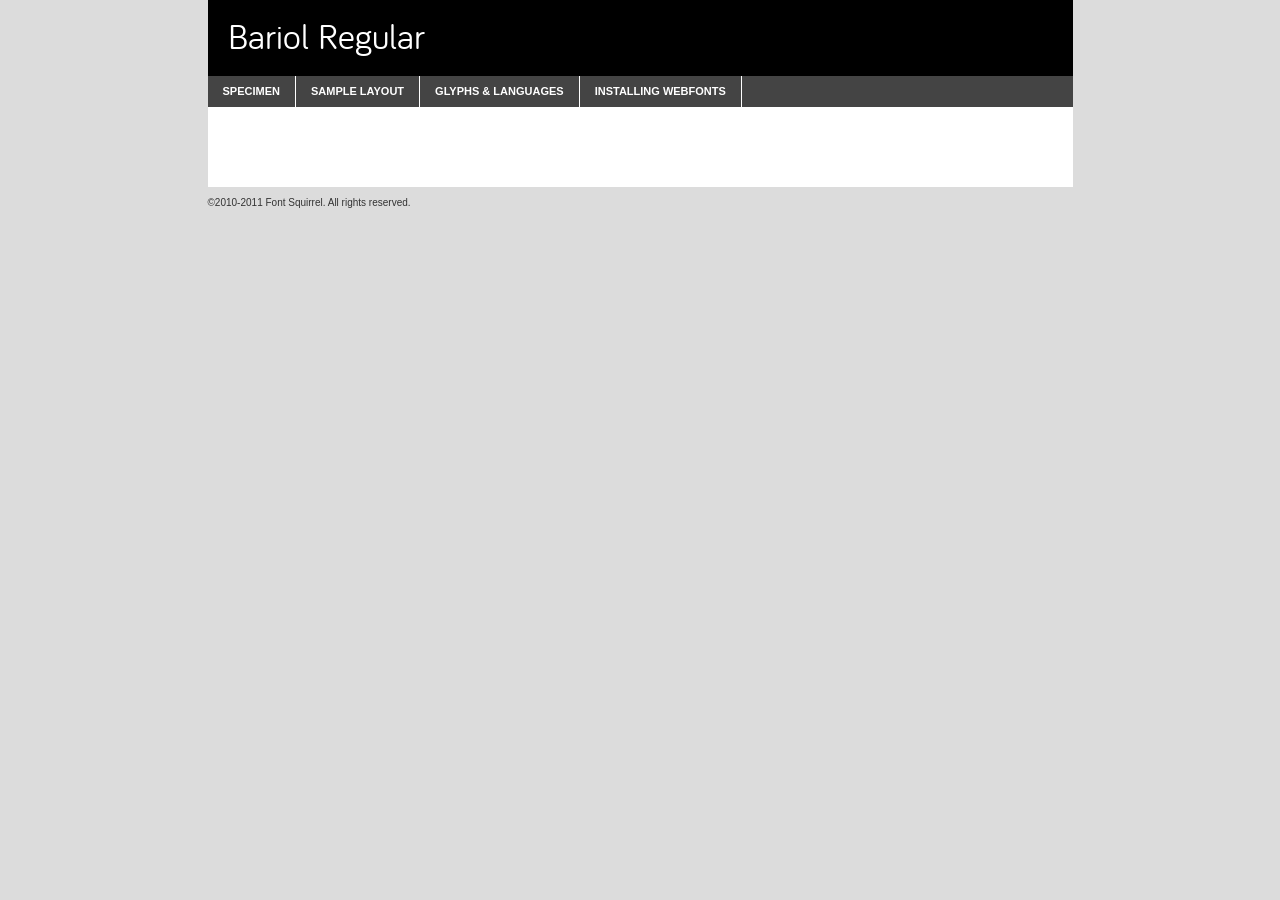
<file: assets/css/fonts/bariol_regular/bariol_regular-demo.html>
<!DOCTYPE html PUBLIC "-//W3C//DTD XHTML 1.0 Transitional//EN"
	"http://www.w3.org/TR/xhtml1/DTD/xhtml1-transitional.dtd">

<html xmlns="http://www.w3.org/1999/xhtml" xml:lang="en" lang="en">
<head>
	<meta http-equiv="Content-Type" content="text/html; charset=utf-8" />
	<script src="http://ajax.googleapis.com/ajax/libs/jquery/1.7.2/jquery.min.js" type="text/javascript" charset="utf-8"></script>
	<script src="specimen_files/easytabs.js" type="text/javascript" charset="utf-8"></script>
	<link rel="stylesheet" href="specimen_files/specimen_stylesheet.css" type="text/css" charset="utf-8" />
	<link rel="stylesheet" href="stylesheet.css" type="text/css" charset="utf-8" />

	<style type="text/css">
					body{
				font-family: 'BariolRegularRegular';
							}
		</style>

	<title>Bariol Regular Specimen</title>
	
	
	<script type="text/javascript" charset="utf-8">
		$(document).ready(function() {
			$('#container').easyTabs({defaultContent:1});
		});
	</script>
</head>

<body>
<div id="container">
	<div id="header">
		Bariol Regular	</div>
	<ul class="tabs">
		<li><a href="#specimen">Specimen</a></li>
		<li><a href="#layout">Sample Layout</a></li>
				<li><a href="#glyphs">Glyphs &amp; Languages</a></li>
		<li><a href="#installing">Installing Webfonts</a></li>
		
	</ul>
	
	<div id="main_content">

		
			<div id="specimen">
		
				<div class="section">
					<div class="grid12 firstcol">
						<div class="huge">AaBb</div>
					</div>
				</div>
		
				<div class="section">
					<div class="glyph_range">A&#x200B;B&#x200b;C&#x200b;D&#x200b;E&#x200b;F&#x200b;G&#x200b;H&#x200b;I&#x200b;J&#x200b;K&#x200b;L&#x200b;M&#x200b;N&#x200b;O&#x200b;P&#x200b;Q&#x200b;R&#x200b;S&#x200b;T&#x200b;U&#x200b;V&#x200b;W&#x200b;X&#x200b;Y&#x200b;Z&#x200b;a&#x200b;b&#x200b;c&#x200b;d&#x200b;e&#x200b;f&#x200b;g&#x200b;h&#x200b;i&#x200b;j&#x200b;k&#x200b;l&#x200b;m&#x200b;n&#x200b;o&#x200b;p&#x200b;q&#x200b;r&#x200b;s&#x200b;t&#x200b;u&#x200b;v&#x200b;w&#x200b;x&#x200b;y&#x200b;z&#x200b;1&#x200b;2&#x200b;3&#x200b;4&#x200b;5&#x200b;6&#x200b;7&#x200b;8&#x200b;9&#x200b;0&#x200b;&amp;&#x200b;.&#x200b;,&#x200b;?&#x200b;!&#x200b;&#64;&#x200b;(&#x200b;)&#x200b;#&#x200b;$&#x200b;%&#x200b;*&#x200b;+&#x200b;-&#x200b;=&#x200b;:&#x200b;;</div>
				</div>
				<div class="section">
					<div class="grid12 firstcol">
						<table class="sample_table">
							<tr><td>10</td><td class="size10">abcdefghijklmnopqrstuvwxyzABCDEFGHIJKLMNOPQRSTUVWXYZ0123456789abcdefghijklmnopqrstuvwxyzABCDEFGHIJKLMNOPQRSTUVWXYZ0123456789abcdefghijklmnopqrstuvwxyzABCDEFGHIJKLMNOPQRSTUVWXYZ</td></tr>
							<tr><td>11</td><td class="size11">abcdefghijklmnopqrstuvwxyzABCDEFGHIJKLMNOPQRSTUVWXYZ0123456789abcdefghijklmnopqrstuvwxyzABCDEFGHIJKLMNOPQRSTUVWXYZ0123456789abcdefghijklmnopqrstuvwxyzABCDEFGHIJKLMNOPQRSTUVWXYZ</td></tr>
							<tr><td>12</td><td class="size12">abcdefghijklmnopqrstuvwxyzABCDEFGHIJKLMNOPQRSTUVWXYZ0123456789abcdefghijklmnopqrstuvwxyzABCDEFGHIJKLMNOPQRSTUVWXYZ0123456789abcdefghijklmnopqrstuvwxyzABCDEFGHIJKLMNOPQRSTUVWXYZ</td></tr>
							<tr><td>13</td><td class="size13">abcdefghijklmnopqrstuvwxyzABCDEFGHIJKLMNOPQRSTUVWXYZ0123456789abcdefghijklmnopqrstuvwxyzABCDEFGHIJKLMNOPQRSTUVWXYZ0123456789abcdefghijklmnopqrstuvwxyzABCDEFGHIJKLMNOPQRSTUVWXYZ</td></tr>
							<tr><td>14</td><td class="size14">abcdefghijklmnopqrstuvwxyzABCDEFGHIJKLMNOPQRSTUVWXYZ0123456789abcdefghijklmnopqrstuvwxyzABCDEFGHIJKLMNOPQRSTUVWXYZ0123456789abcdefghijklmnopqrstuvwxyzABCDEFGHIJKLMNOPQRSTUVWXYZ</td></tr>
							<tr><td>16</td><td class="size16">abcdefghijklmnopqrstuvwxyzABCDEFGHIJKLMNOPQRSTUVWXYZ0123456789abcdefghijklmnopqrstuvwxyzABCDEFGHIJKLMNOPQRSTUVWXYZ</td></tr>
							<tr><td>18</td><td class="size18">abcdefghijklmnopqrstuvwxyzABCDEFGHIJKLMNOPQRSTUVWXYZ0123456789abcdefghijklmnopqrstuvwxyzABCDEFGHIJKLMNOPQRSTUVWXYZ</td></tr>
							<tr><td>20</td><td class="size20">abcdefghijklmnopqrstuvwxyzABCDEFGHIJKLMNOPQRSTUVWXYZ0123456789abcdefghijklmnopqrstuvwxyzABCDEFGHIJKLMNOPQRSTUVWXYZ</td></tr>
							<tr><td>24</td><td class="size24">abcdefghijklmnopqrstuvwxyzABCDEFGHIJKLMNOPQRSTUVWXYZ0123456789abcdefghijklmnopqrstuvwxyzABCDEFGHIJKLMNOPQRSTUVWXYZ</td></tr>
							<tr><td>30</td><td class="size30">abcdefghijklmnopqrstuvwxyzABCDEFGHIJKLMNOPQRSTUVWXYZ0123456789abcdefghijklmnopqrstuvwxyzABCDEFGHIJKLMNOPQRSTUVWXYZ</td></tr>
							<tr><td>36</td><td class="size36">abcdefghijklmnopqrstuvwxyzABCDEFGHIJKLMNOPQRSTUVWXYZ0123456789abcdefghijklmnopqrstuvwxyzABCDEFGHIJKLMNOPQRSTUVWXYZ</td></tr>
							<tr><td>48</td><td class="size48">abcdefghijklmnopqrstuvwxyzABCDEFGHIJKLMNOPQRSTUVWXYZ0123456789abcdefghijklmnopqrstuvwxyzABCDEFGHIJKLMNOPQRSTUVWXYZ</td></tr>
							<tr><td>60</td><td class="size60">abcdefghijklmnopqrstuvwxyzABCDEFGHIJKLMNOPQRSTUVWXYZ0123456789abcdefghijklmnopqrstuvwxyzABCDEFGHIJKLMNOPQRSTUVWXYZ</td></tr>
							<tr><td>72</td><td class="size72">abcdefghijklmnopqrstuvwxyzABCDEFGHIJKLMNOPQRSTUVWXYZ0123456789abcdefghijklmnopqrstuvwxyzABCDEFGHIJKLMNOPQRSTUVWXYZ</td></tr>
							<tr><td>90</td><td class="size90">abcdefghijklmnopqrstuvwxyzABCDEFGHIJKLMNOPQRSTUVWXYZ0123456789abcdefghijklmnopqrstuvwxyzABCDEFGHIJKLMNOPQRSTUVWXYZ</td></tr>
						</table>
				
					</div>
			
				</div>
		
		
		
								<div class="section" id="bodycomparison">


										<div id="xheight">
				<div class="fontbody">&#xE000;&#xE000;&#xE000;&#xE000;&#xE000;&#xE000;&#xE000;&#xE000;&#xE000;&#xE000;&#xE000;&#xE000;&#xE000;&#xE000;&#xE000;&#xE000;&#xE000;&#xE000;&#xE000;&#xE000;&#xE000;&#xE000;&#xE000;&#xE000;&#xE000;&#xE000;&#xE000;&#xE000;&#xE000;&#xE000;&#xE000;&#xE000;&#xE000;&#xE000;&#xE000;&#xE000;&#xE000;&#xE000;&#xE000;&#xE000;&#xE000;&#xE000;&#xE000;&#xE000;&#xE000;&#xE000;&#xE000;&#xE000;&#xE000;&#xE000;&#xE000;&#xE000;&#xE000;&#xE000;&#xE000;&#xE000;&#xE000;&#xE000;&#xE000;&#xE000;&#xE000;&#xE000;&#xE000;&#xE000;&#xE000;&#xE000;&#xE000;&#xE000;&#xE000;&#xE000;&#xE000;&#xE000;&#xE000;&#xE000;&#xE000;&#xE000;&#xE000;&#xE000;&#xE000;&#xE000;&#xE000;&#xE000;&#xE000;&#xE000;&#xE000;&#xE000;&#xE000;&#xE000;&#xE000;&#xE000;&#xE000;&#xE000;&#xE000;&#xE000;&#xE000;&#xE000;&#xE000;&#xE000;&#xE000;body</div><div class="arialbody">body</div><div class="verdanabody">body</div><div class="georgiabody">body</div></div>
										<div class="fontbody" style="z-index:1">
											body<span>Bariol Regular</span>
										</div>
										<div class="arialbody" style="z-index:1">
											body<span>Arial</span>
										</div>
										<div class="verdanabody" style="z-index:1">
											body<span>Verdana</span>
										</div>
										<div class="georgiabody" style="z-index:1">
											body<span>Georgia</span>
										</div>



								</div>
		
		
				<div class="section psample psample_row1" id="">
					
					<div class="grid2 firstcol">
						<p class="size10"><span>10.</span>Aenean lacinia bibendum nulla sed consectetur. Fusce dapibus, tellus ac cursus commodo, tortor mauris condimentum nibh, ut fermentum massa justo sit amet risus. Nullam id dolor id nibh ultricies vehicula ut id elit. Cum sociis natoque penatibus et magnis dis parturient montes, nascetur ridiculus mus. Nulla vitae elit libero, a pharetra augue.</p>
			
					</div>
					<div class="grid3">
						<p class="size11"><span>11.</span>Aenean lacinia bibendum nulla sed consectetur. Fusce dapibus, tellus ac cursus commodo, tortor mauris condimentum nibh, ut fermentum massa justo sit amet risus. Nullam id dolor id nibh ultricies vehicula ut id elit. Cum sociis natoque penatibus et magnis dis parturient montes, nascetur ridiculus mus. Nulla vitae elit libero, a pharetra augue.</p>
			
					</div>
					<div class="grid3">
						<p class="size12"><span>12.</span>Aenean lacinia bibendum nulla sed consectetur. Fusce dapibus, tellus ac cursus commodo, tortor mauris condimentum nibh, ut fermentum massa justo sit amet risus. Nullam id dolor id nibh ultricies vehicula ut id elit. Cum sociis natoque penatibus et magnis dis parturient montes, nascetur ridiculus mus. Nulla vitae elit libero, a pharetra augue.</p>
			
					</div>
					<div class="grid4">
						<p class="size13"><span>13.</span>Aenean lacinia bibendum nulla sed consectetur. Fusce dapibus, tellus ac cursus commodo, tortor mauris condimentum nibh, ut fermentum massa justo sit amet risus. Nullam id dolor id nibh ultricies vehicula ut id elit. Cum sociis natoque penatibus et magnis dis parturient montes, nascetur ridiculus mus. Nulla vitae elit libero, a pharetra augue.</p>
			
					</div>
					<div class="white_blend"></div>
					
				</div>
				<div class="section psample psample_row2" id="">
					<div class="grid3 firstcol">
						<p class="size14"><span>14.</span>Aenean lacinia bibendum nulla sed consectetur. Fusce dapibus, tellus ac cursus commodo, tortor mauris condimentum nibh, ut fermentum massa justo sit amet risus. Nullam id dolor id nibh ultricies vehicula ut id elit. Cum sociis natoque penatibus et magnis dis parturient montes, nascetur ridiculus mus. Nulla vitae elit libero, a pharetra augue.</p>
			
					</div>
					<div class="grid4">
						<p class="size16"><span>16.</span>Aenean lacinia bibendum nulla sed consectetur. Fusce dapibus, tellus ac cursus commodo, tortor mauris condimentum nibh, ut fermentum massa justo sit amet risus. Nullam id dolor id nibh ultricies vehicula ut id elit. Cum sociis natoque penatibus et magnis dis parturient montes, nascetur ridiculus mus. Nulla vitae elit libero, a pharetra augue.</p>
			
					</div>
					<div class="grid5">
						<p class="size18"><span>18.</span>Aenean lacinia bibendum nulla sed consectetur. Fusce dapibus, tellus ac cursus commodo, tortor mauris condimentum nibh, ut fermentum massa justo sit amet risus. Nullam id dolor id nibh ultricies vehicula ut id elit. Cum sociis natoque penatibus et magnis dis parturient montes, nascetur ridiculus mus. Nulla vitae elit libero, a pharetra augue.</p>
			
					</div>

					<div class="white_blend"></div>

				</div>
				
				<div class="section psample psample_row3" id="">
					<div class="grid5 firstcol">
						<p class="size20"><span>20.</span>Aenean lacinia bibendum nulla sed consectetur. Fusce dapibus, tellus ac cursus commodo, tortor mauris condimentum nibh, ut fermentum massa justo sit amet risus. Nullam id dolor id nibh ultricies vehicula ut id elit. Cum sociis natoque penatibus et magnis dis parturient montes, nascetur ridiculus mus. Nulla vitae elit libero, a pharetra augue.</p>
					</div>
					<div class="grid7">
						<p class="size24"><span>24.</span>Aenean lacinia bibendum nulla sed consectetur. Fusce dapibus, tellus ac cursus commodo, tortor mauris condimentum nibh, ut fermentum massa justo sit amet risus. Nullam id dolor id nibh ultricies vehicula ut id elit. Cum sociis natoque penatibus et magnis dis parturient montes, nascetur ridiculus mus. Nulla vitae elit libero, a pharetra augue.</p>
					</div>
					
					<div class="white_blend"></div>
					
				</div>
				
				<div class="section psample psample_row4" id="">
					<div class="grid12 firstcol">
						<p class="size30"><span>30.</span>Aenean lacinia bibendum nulla sed consectetur. Fusce dapibus, tellus ac cursus commodo, tortor mauris condimentum nibh, ut fermentum massa justo sit amet risus. Nullam id dolor id nibh ultricies vehicula ut id elit. Cum sociis natoque penatibus et magnis dis parturient montes, nascetur ridiculus mus. Nulla vitae elit libero, a pharetra augue.</p>
					</div>
					<div class="white_blend"></div>
					
				</div>
				
				
				
				<div class="section psample psample_row1 fullreverse">
					<div class="grid2 firstcol">
						<p class="size10"><span>10.</span>Aenean lacinia bibendum nulla sed consectetur. Fusce dapibus, tellus ac cursus commodo, tortor mauris condimentum nibh, ut fermentum massa justo sit amet risus. Nullam id dolor id nibh ultricies vehicula ut id elit. Cum sociis natoque penatibus et magnis dis parturient montes, nascetur ridiculus mus. Nulla vitae elit libero, a pharetra augue.</p>
			
					</div>
					<div class="grid3">
						<p class="size11"><span>11.</span>Aenean lacinia bibendum nulla sed consectetur. Fusce dapibus, tellus ac cursus commodo, tortor mauris condimentum nibh, ut fermentum massa justo sit amet risus. Nullam id dolor id nibh ultricies vehicula ut id elit. Cum sociis natoque penatibus et magnis dis parturient montes, nascetur ridiculus mus. Nulla vitae elit libero, a pharetra augue.</p>
			
					</div>
					<div class="grid3">
						<p class="size12"><span>12.</span>Aenean lacinia bibendum nulla sed consectetur. Fusce dapibus, tellus ac cursus commodo, tortor mauris condimentum nibh, ut fermentum massa justo sit amet risus. Nullam id dolor id nibh ultricies vehicula ut id elit. Cum sociis natoque penatibus et magnis dis parturient montes, nascetur ridiculus mus. Nulla vitae elit libero, a pharetra augue.</p>
			
					</div>
					<div class="grid4">
						<p class="size13"><span>13.</span>Aenean lacinia bibendum nulla sed consectetur. Fusce dapibus, tellus ac cursus commodo, tortor mauris condimentum nibh, ut fermentum massa justo sit amet risus. Nullam id dolor id nibh ultricies vehicula ut id elit. Cum sociis natoque penatibus et magnis dis parturient montes, nascetur ridiculus mus. Nulla vitae elit libero, a pharetra augue.</p>
			
					</div>
					<div class="black_blend"></div>
					
				</div>
				
				<div class="section psample psample_row2 fullreverse">
					<div class="grid3 firstcol">
						<p class="size14"><span>14.</span>Aenean lacinia bibendum nulla sed consectetur. Fusce dapibus, tellus ac cursus commodo, tortor mauris condimentum nibh, ut fermentum massa justo sit amet risus. Nullam id dolor id nibh ultricies vehicula ut id elit. Cum sociis natoque penatibus et magnis dis parturient montes, nascetur ridiculus mus. Nulla vitae elit libero, a pharetra augue.</p>
			
					</div>
					<div class="grid4">
						<p class="size16"><span>16.</span>Aenean lacinia bibendum nulla sed consectetur. Fusce dapibus, tellus ac cursus commodo, tortor mauris condimentum nibh, ut fermentum massa justo sit amet risus. Nullam id dolor id nibh ultricies vehicula ut id elit. Cum sociis natoque penatibus et magnis dis parturient montes, nascetur ridiculus mus. Nulla vitae elit libero, a pharetra augue.</p>
			
					</div>
					<div class="grid5">
						<p class="size18"><span>18.</span>Aenean lacinia bibendum nulla sed consectetur. Fusce dapibus, tellus ac cursus commodo, tortor mauris condimentum nibh, ut fermentum massa justo sit amet risus. Nullam id dolor id nibh ultricies vehicula ut id elit. Cum sociis natoque penatibus et magnis dis parturient montes, nascetur ridiculus mus. Nulla vitae elit libero, a pharetra augue.</p>
			
					</div>
					<div class="black_blend"></div>

				</div>
				
				<div class="section psample fullreverse psample_row3" id="">
					<div class="grid5 firstcol">
						<p class="size20"><span>20.</span>Aenean lacinia bibendum nulla sed consectetur. Fusce dapibus, tellus ac cursus commodo, tortor mauris condimentum nibh, ut fermentum massa justo sit amet risus. Nullam id dolor id nibh ultricies vehicula ut id elit. Cum sociis natoque penatibus et magnis dis parturient montes, nascetur ridiculus mus. Nulla vitae elit libero, a pharetra augue.</p>
					</div>
					<div class="grid7">
						<p class="size24"><span>24.</span>Aenean lacinia bibendum nulla sed consectetur. Fusce dapibus, tellus ac cursus commodo, tortor mauris condimentum nibh, ut fermentum massa justo sit amet risus. Nullam id dolor id nibh ultricies vehicula ut id elit. Cum sociis natoque penatibus et magnis dis parturient montes, nascetur ridiculus mus. Nulla vitae elit libero, a pharetra augue.</p>
					</div>
					
					<div class="black_blend"></div>
					
				</div>
				
				<div class="section psample fullreverse psample_row4" id="" style="border-bottom: 20px #000 solid;">
					<div class="grid12 firstcol">
						<p class="size30"><span>30.</span>Aenean lacinia bibendum nulla sed consectetur. Fusce dapibus, tellus ac cursus commodo, tortor mauris condimentum nibh, ut fermentum massa justo sit amet risus. Nullam id dolor id nibh ultricies vehicula ut id elit. Cum sociis natoque penatibus et magnis dis parturient montes, nascetur ridiculus mus. Nulla vitae elit libero, a pharetra augue.</p>
					</div>
					<div class="black_blend"></div>
					
				</div>
				
				
				
				
			</div>
			
			<div id="layout">
				
				<div class="section">
					
					<div class="grid12 firstcol">
						<h1>Lorem Ipsum Dolor</h1>
						<h2>Etiam porta sem malesuada magna mollis euismod</h2>
						
						<p class="byline">By <a href="#link">Aenean Lacinia</a></p>
					</div>
				</div>
				<div class="section">
					<div class="grid8 firstcol">
						<p class="large">Donec sed odio dui. Morbi leo risus, porta ac consectetur ac, vestibulum at eros. Fusce dapibus, tellus ac cursus commodo, tortor mauris condimentum nibh, ut fermentum massa justo sit amet risus. </p>

						
						<h3>Pellentesque ornare sem</h3>

						<p>Maecenas sed diam eget risus varius blandit sit amet non magna. Maecenas faucibus mollis interdum. Donec ullamcorper nulla non metus auctor fringilla. Nullam id dolor id nibh ultricies vehicula ut id elit. Nullam id dolor id nibh ultricies vehicula ut id elit. </p>

						<p>Aenean eu leo quam. Pellentesque ornare sem lacinia quam venenatis vestibulum. Lorem ipsum dolor sit amet, consectetur adipiscing elit. Cum sociis natoque penatibus et magnis dis parturient montes, nascetur ridiculus mus. </p>

						<p>Nulla vitae elit libero, a pharetra augue. Praesent commodo cursus magna, vel scelerisque nisl consectetur et. Aenean lacinia bibendum nulla sed consectetur. </p>

						<p>Nullam quis risus eget urna mollis ornare vel eu leo. Nullam quis risus eget urna mollis ornare vel eu leo. Maecenas sed diam eget risus varius blandit sit amet non magna. Donec ullamcorper nulla non metus auctor fringilla. </p>

						<h3>Cras mattis consectetur</h3>

						<p>Aenean eu leo quam. Pellentesque ornare sem lacinia quam venenatis vestibulum. Aenean lacinia bibendum nulla sed consectetur. Integer posuere erat a ante venenatis dapibus posuere velit aliquet. Cras mattis consectetur purus sit amet fermentum. </p>

						<p>Nullam id dolor id nibh ultricies vehicula ut id elit. Nullam quis risus eget urna mollis ornare vel eu leo. Cras mattis consectetur purus sit amet fermentum.</p>
					</div>
					
					<div class="grid4 sidebar">
						
						<div class="box reverse">
							<p class="last">Nullam quis risus eget urna mollis ornare vel eu leo. Donec ullamcorper nulla non metus auctor fringilla. Cras mattis consectetur purus sit amet fermentum. Sed posuere consectetur est at lobortis. Lorem ipsum dolor sit amet, consectetur adipiscing elit. </p>
						</div>
						
						<p class="caption">Maecenas sed diam eget risus varius.</p>

						<p>Vestibulum id ligula porta felis euismod semper. Integer posuere erat a ante venenatis dapibus posuere velit aliquet. Vestibulum id ligula porta felis euismod semper. Sed posuere consectetur est at lobortis. Maecenas sed diam eget risus varius blandit sit amet non magna. Fusce dapibus, tellus ac cursus commodo, tortor mauris condimentum nibh, ut fermentum massa justo sit amet risus. </p>

					

						<p>Duis mollis, est non commodo luctus, nisi erat porttitor ligula, eget lacinia odio sem nec elit. Aenean lacinia bibendum nulla sed consectetur. Vivamus sagittis lacus vel augue laoreet rutrum faucibus dolor auctor. Aenean lacinia bibendum nulla sed consectetur. Nullam quis risus eget urna mollis ornare vel eu leo. </p>

						<p>Praesent commodo cursus magna, vel scelerisque nisl consectetur et. Donec ullamcorper nulla non metus auctor fringilla. Maecenas faucibus mollis interdum. Fusce dapibus, tellus ac cursus commodo, tortor mauris condimentum nibh, ut fermentum massa justo sit amet risus. </p>

					</div>
				</div>
				
			</div>


			



		<div id="glyphs">
			<div class="section">
				<div class="grid12 firstcol">
			
				<h1>Language Support</h1>
				<p>The subset of Bariol Regular in this kit supports the following languages:<br />
			
					Albanian, Danish, Dutch, English, Faroese, French, German, Icelandic, Italian, Malagasy, Norwegian, Spanish, Swedish				</p>
				<h1>Glyph Chart</h1>
				<p>The subset of Bariol Regular in this kit includes all the glyphs listed below. Unicode entities are included above each glyph to help you insert individual characters into your layout.</p>
				<div id="glyph_chart">
			
																				 <div><p>&amp;#32;</p>&#32;</div>
																				 <div><p>&amp;#33;</p>&#33;</div>
																				 <div><p>&amp;#34;</p>&#34;</div>
																				 <div><p>&amp;#35;</p>&#35;</div>
																				 <div><p>&amp;#36;</p>&#36;</div>
																				 <div><p>&amp;#37;</p>&#37;</div>
																				 <div><p>&amp;#38;</p>&#38;</div>
																				 <div><p>&amp;#39;</p>&#39;</div>
																				 <div><p>&amp;#40;</p>&#40;</div>
																				 <div><p>&amp;#41;</p>&#41;</div>
																				 <div><p>&amp;#42;</p>&#42;</div>
																				 <div><p>&amp;#43;</p>&#43;</div>
																				 <div><p>&amp;#44;</p>&#44;</div>
																				 <div><p>&amp;#45;</p>&#45;</div>
																				 <div><p>&amp;#46;</p>&#46;</div>
																				 <div><p>&amp;#47;</p>&#47;</div>
																				 <div><p>&amp;#48;</p>&#48;</div>
																				 <div><p>&amp;#49;</p>&#49;</div>
																				 <div><p>&amp;#50;</p>&#50;</div>
																				 <div><p>&amp;#51;</p>&#51;</div>
																				 <div><p>&amp;#52;</p>&#52;</div>
																				 <div><p>&amp;#53;</p>&#53;</div>
																				 <div><p>&amp;#54;</p>&#54;</div>
																				 <div><p>&amp;#55;</p>&#55;</div>
																				 <div><p>&amp;#56;</p>&#56;</div>
																				 <div><p>&amp;#57;</p>&#57;</div>
																				 <div><p>&amp;#58;</p>&#58;</div>
																				 <div><p>&amp;#59;</p>&#59;</div>
																				 <div><p>&amp;#60;</p>&#60;</div>
																				 <div><p>&amp;#61;</p>&#61;</div>
																				 <div><p>&amp;#62;</p>&#62;</div>
																				 <div><p>&amp;#63;</p>&#63;</div>
																				 <div><p>&amp;#64;</p>&#64;</div>
																				 <div><p>&amp;#65;</p>&#65;</div>
																				 <div><p>&amp;#66;</p>&#66;</div>
																				 <div><p>&amp;#67;</p>&#67;</div>
																				 <div><p>&amp;#68;</p>&#68;</div>
																				 <div><p>&amp;#69;</p>&#69;</div>
																				 <div><p>&amp;#70;</p>&#70;</div>
																				 <div><p>&amp;#71;</p>&#71;</div>
																				 <div><p>&amp;#72;</p>&#72;</div>
																				 <div><p>&amp;#73;</p>&#73;</div>
																				 <div><p>&amp;#74;</p>&#74;</div>
																				 <div><p>&amp;#75;</p>&#75;</div>
																				 <div><p>&amp;#76;</p>&#76;</div>
																				 <div><p>&amp;#77;</p>&#77;</div>
																				 <div><p>&amp;#78;</p>&#78;</div>
																				 <div><p>&amp;#79;</p>&#79;</div>
																				 <div><p>&amp;#80;</p>&#80;</div>
																				 <div><p>&amp;#81;</p>&#81;</div>
																				 <div><p>&amp;#82;</p>&#82;</div>
																				 <div><p>&amp;#83;</p>&#83;</div>
																				 <div><p>&amp;#84;</p>&#84;</div>
																				 <div><p>&amp;#85;</p>&#85;</div>
																				 <div><p>&amp;#86;</p>&#86;</div>
																				 <div><p>&amp;#87;</p>&#87;</div>
																				 <div><p>&amp;#88;</p>&#88;</div>
																				 <div><p>&amp;#89;</p>&#89;</div>
																				 <div><p>&amp;#90;</p>&#90;</div>
																				 <div><p>&amp;#91;</p>&#91;</div>
																				 <div><p>&amp;#92;</p>&#92;</div>
																				 <div><p>&amp;#93;</p>&#93;</div>
																				 <div><p>&amp;#94;</p>&#94;</div>
																				 <div><p>&amp;#95;</p>&#95;</div>
																				 <div><p>&amp;#96;</p>&#96;</div>
																				 <div><p>&amp;#97;</p>&#97;</div>
																				 <div><p>&amp;#98;</p>&#98;</div>
																				 <div><p>&amp;#99;</p>&#99;</div>
																				 <div><p>&amp;#100;</p>&#100;</div>
																				 <div><p>&amp;#101;</p>&#101;</div>
																				 <div><p>&amp;#102;</p>&#102;</div>
																				 <div><p>&amp;#103;</p>&#103;</div>
																				 <div><p>&amp;#104;</p>&#104;</div>
																				 <div><p>&amp;#105;</p>&#105;</div>
																				 <div><p>&amp;#106;</p>&#106;</div>
																				 <div><p>&amp;#107;</p>&#107;</div>
																				 <div><p>&amp;#108;</p>&#108;</div>
																				 <div><p>&amp;#109;</p>&#109;</div>
																				 <div><p>&amp;#110;</p>&#110;</div>
																				 <div><p>&amp;#111;</p>&#111;</div>
																				 <div><p>&amp;#112;</p>&#112;</div>
																				 <div><p>&amp;#113;</p>&#113;</div>
																				 <div><p>&amp;#114;</p>&#114;</div>
																				 <div><p>&amp;#115;</p>&#115;</div>
																				 <div><p>&amp;#116;</p>&#116;</div>
																				 <div><p>&amp;#117;</p>&#117;</div>
																				 <div><p>&amp;#118;</p>&#118;</div>
																				 <div><p>&amp;#119;</p>&#119;</div>
																				 <div><p>&amp;#120;</p>&#120;</div>
																				 <div><p>&amp;#121;</p>&#121;</div>
																				 <div><p>&amp;#122;</p>&#122;</div>
																				 <div><p>&amp;#123;</p>&#123;</div>
																				 <div><p>&amp;#124;</p>&#124;</div>
																				 <div><p>&amp;#125;</p>&#125;</div>
																				 <div><p>&amp;#126;</p>&#126;</div>
																				 <div><p>&amp;#160;</p>&#160;</div>
																				 <div><p>&amp;#161;</p>&#161;</div>
																				 <div><p>&amp;#162;</p>&#162;</div>
																				 <div><p>&amp;#163;</p>&#163;</div>
																				 <div><p>&amp;#164;</p>&#164;</div>
																				 <div><p>&amp;#165;</p>&#165;</div>
																				 <div><p>&amp;#166;</p>&#166;</div>
																				 <div><p>&amp;#167;</p>&#167;</div>
																				 <div><p>&amp;#168;</p>&#168;</div>
																				 <div><p>&amp;#169;</p>&#169;</div>
																				 <div><p>&amp;#170;</p>&#170;</div>
																				 <div><p>&amp;#171;</p>&#171;</div>
																				 <div><p>&amp;#172;</p>&#172;</div>
																				 <div><p>&amp;#173;</p>&#173;</div>
																				 <div><p>&amp;#174;</p>&#174;</div>
																				 <div><p>&amp;#175;</p>&#175;</div>
																				 <div><p>&amp;#176;</p>&#176;</div>
																				 <div><p>&amp;#177;</p>&#177;</div>
																				 <div><p>&amp;#178;</p>&#178;</div>
																				 <div><p>&amp;#179;</p>&#179;</div>
																				 <div><p>&amp;#180;</p>&#180;</div>
																				 <div><p>&amp;#181;</p>&#181;</div>
																				 <div><p>&amp;#182;</p>&#182;</div>
																				 <div><p>&amp;#183;</p>&#183;</div>
																				 <div><p>&amp;#184;</p>&#184;</div>
																				 <div><p>&amp;#185;</p>&#185;</div>
																				 <div><p>&amp;#186;</p>&#186;</div>
																				 <div><p>&amp;#187;</p>&#187;</div>
																				 <div><p>&amp;#188;</p>&#188;</div>
																				 <div><p>&amp;#189;</p>&#189;</div>
																				 <div><p>&amp;#190;</p>&#190;</div>
																				 <div><p>&amp;#191;</p>&#191;</div>
																				 <div><p>&amp;#192;</p>&#192;</div>
																				 <div><p>&amp;#193;</p>&#193;</div>
																				 <div><p>&amp;#194;</p>&#194;</div>
																				 <div><p>&amp;#195;</p>&#195;</div>
																				 <div><p>&amp;#196;</p>&#196;</div>
																				 <div><p>&amp;#197;</p>&#197;</div>
																				 <div><p>&amp;#198;</p>&#198;</div>
																				 <div><p>&amp;#199;</p>&#199;</div>
																				 <div><p>&amp;#200;</p>&#200;</div>
																				 <div><p>&amp;#201;</p>&#201;</div>
																				 <div><p>&amp;#202;</p>&#202;</div>
																				 <div><p>&amp;#203;</p>&#203;</div>
																				 <div><p>&amp;#204;</p>&#204;</div>
																				 <div><p>&amp;#205;</p>&#205;</div>
																				 <div><p>&amp;#206;</p>&#206;</div>
																				 <div><p>&amp;#207;</p>&#207;</div>
																				 <div><p>&amp;#208;</p>&#208;</div>
																				 <div><p>&amp;#209;</p>&#209;</div>
																				 <div><p>&amp;#210;</p>&#210;</div>
																				 <div><p>&amp;#211;</p>&#211;</div>
																				 <div><p>&amp;#212;</p>&#212;</div>
																				 <div><p>&amp;#213;</p>&#213;</div>
																				 <div><p>&amp;#214;</p>&#214;</div>
																				 <div><p>&amp;#215;</p>&#215;</div>
																				 <div><p>&amp;#216;</p>&#216;</div>
																				 <div><p>&amp;#217;</p>&#217;</div>
																				 <div><p>&amp;#218;</p>&#218;</div>
																				 <div><p>&amp;#219;</p>&#219;</div>
																				 <div><p>&amp;#220;</p>&#220;</div>
																				 <div><p>&amp;#221;</p>&#221;</div>
																				 <div><p>&amp;#222;</p>&#222;</div>
																				 <div><p>&amp;#223;</p>&#223;</div>
																				 <div><p>&amp;#224;</p>&#224;</div>
																				 <div><p>&amp;#225;</p>&#225;</div>
																				 <div><p>&amp;#226;</p>&#226;</div>
																				 <div><p>&amp;#227;</p>&#227;</div>
																				 <div><p>&amp;#228;</p>&#228;</div>
																				 <div><p>&amp;#229;</p>&#229;</div>
																				 <div><p>&amp;#230;</p>&#230;</div>
																				 <div><p>&amp;#231;</p>&#231;</div>
																				 <div><p>&amp;#232;</p>&#232;</div>
																				 <div><p>&amp;#233;</p>&#233;</div>
																				 <div><p>&amp;#234;</p>&#234;</div>
																				 <div><p>&amp;#235;</p>&#235;</div>
																				 <div><p>&amp;#236;</p>&#236;</div>
																				 <div><p>&amp;#237;</p>&#237;</div>
																				 <div><p>&amp;#238;</p>&#238;</div>
																				 <div><p>&amp;#239;</p>&#239;</div>
																				 <div><p>&amp;#240;</p>&#240;</div>
																				 <div><p>&amp;#241;</p>&#241;</div>
																				 <div><p>&amp;#242;</p>&#242;</div>
																				 <div><p>&amp;#243;</p>&#243;</div>
																				 <div><p>&amp;#244;</p>&#244;</div>
																				 <div><p>&amp;#245;</p>&#245;</div>
																				 <div><p>&amp;#246;</p>&#246;</div>
																				 <div><p>&amp;#247;</p>&#247;</div>
																				 <div><p>&amp;#248;</p>&#248;</div>
																				 <div><p>&amp;#249;</p>&#249;</div>
																				 <div><p>&amp;#250;</p>&#250;</div>
																				 <div><p>&amp;#251;</p>&#251;</div>
																				 <div><p>&amp;#252;</p>&#252;</div>
																				 <div><p>&amp;#253;</p>&#253;</div>
																				 <div><p>&amp;#254;</p>&#254;</div>
																				 <div><p>&amp;#255;</p>&#255;</div>
																				 <div><p>&amp;#338;</p>&#338;</div>
																				 <div><p>&amp;#339;</p>&#339;</div>
																				 <div><p>&amp;#376;</p>&#376;</div>
																				 <div><p>&amp;#710;</p>&#710;</div>
																				 <div><p>&amp;#732;</p>&#732;</div>
																				 <div><p>&amp;#8192;</p>&#8192;</div>
																				 <div><p>&amp;#8193;</p>&#8193;</div>
																				 <div><p>&amp;#8194;</p>&#8194;</div>
																				 <div><p>&amp;#8195;</p>&#8195;</div>
																				 <div><p>&amp;#8196;</p>&#8196;</div>
																				 <div><p>&amp;#8197;</p>&#8197;</div>
																				 <div><p>&amp;#8198;</p>&#8198;</div>
																				 <div><p>&amp;#8199;</p>&#8199;</div>
																				 <div><p>&amp;#8200;</p>&#8200;</div>
																				 <div><p>&amp;#8201;</p>&#8201;</div>
																				 <div><p>&amp;#8202;</p>&#8202;</div>
																				 <div><p>&amp;#8208;</p>&#8208;</div>
																				 <div><p>&amp;#8209;</p>&#8209;</div>
																				 <div><p>&amp;#8210;</p>&#8210;</div>
																				 <div><p>&amp;#8211;</p>&#8211;</div>
																				 <div><p>&amp;#8212;</p>&#8212;</div>
																				 <div><p>&amp;#8216;</p>&#8216;</div>
																				 <div><p>&amp;#8217;</p>&#8217;</div>
																				 <div><p>&amp;#8218;</p>&#8218;</div>
																				 <div><p>&amp;#8220;</p>&#8220;</div>
																				 <div><p>&amp;#8221;</p>&#8221;</div>
																				 <div><p>&amp;#8222;</p>&#8222;</div>
																				 <div><p>&amp;#8226;</p>&#8226;</div>
																				 <div><p>&amp;#8230;</p>&#8230;</div>
																				 <div><p>&amp;#8239;</p>&#8239;</div>
																				 <div><p>&amp;#8249;</p>&#8249;</div>
																				 <div><p>&amp;#8250;</p>&#8250;</div>
																				 <div><p>&amp;#8287;</p>&#8287;</div>
																				 <div><p>&amp;#8364;</p>&#8364;</div>
																				 <div><p>&amp;#8482;</p>&#8482;</div>
																				 <div><p>&amp;#57344;</p>&#57344;</div>
																				 <div><p>&amp;#64257;</p>&#64257;</div>
																				 <div><p>&amp;#64258;</p>&#64258;</div>
																				 <div><p>&amp;#64259;</p>&#64259;</div>
																				 <div><p>&amp;#64260;</p>&#64260;</div>
																																																</div>	
				</div>
		
		
			</div>
		</div>
		
		
		<div id="specs">
			
		</div>
	
		<div id="installing">
			<div class="section">
				<div class="grid7 firstcol">
					<h1>Installing Webfonts</h1>
					
					<p>Webfonts are supported by all major browser platforms but not all in the same way. There are currently four different font formats that must be included in order to target all browsers. This includes TTF, WOFF, EOT and SVG.</p>
					
					<h2>1. Upload your webfonts</h2>
					<p>You must upload your webfont kit to your website. They should be in or near the same directory as your CSS files.</p>
					
					<h2>2. Include the webfont stylesheet</h2>
					<p>A special CSS @font-face declaration helps the various browsers select the appropriate font it needs without causing you a bunch of headaches. Learn more about this syntax by reading the <a href="http://www.fontspring.com/blog/further-hardening-of-the-bulletproof-syntax">Fontspring blog post</a> about it. The code for it is as follows:</p>


<code>
@font-face{ 
	font-family: 'MyWebFont';
	src: url('WebFont.eot');
	src: url('WebFont.eot?#iefix') format('embedded-opentype'),
	     url('WebFont.woff') format('woff'),
	     url('WebFont.ttf') format('truetype'),
	     url('WebFont.svg#webfont') format('svg');
}
</code>

	<p>We've already gone ahead and generated the code for you. All you have to do is link to the stylesheet in your HTML, like this:</p>
	<code>&lt;link rel=&quot;stylesheet&quot; href=&quot;stylesheet.css&quot; type=&quot;text/css&quot; charset=&quot;utf-8&quot; /&gt;</code>

					<h2>3. Modify your own stylesheet</h2>
					<p>To take advantage of your new fonts, you must tell your stylesheet to use them. Look at the original @font-face declaration above and find the property called "font-family." The name linked there will be what you use to reference the font. Prepend that webfont name to the font stack in the "font-family" property, inside the selector you want to change. For example:</p>
<code>p { font-family: 'WebFont', Arial, sans-serif; }</code>

<h2>4. Test</h2>
<p>Getting webfonts to work cross-browser <em>can</em> be tricky. Use the information in the sidebar to help you if you find that fonts aren't loading in a particular browser.</p>
				</div>
				
				<div class="grid5 sidebar">
					<div class="box">
						<h2>Troubleshooting<br />Font-Face Problems</h2>
						<p>Having trouble getting your webfonts to load in your new website? Here are some tips to sort out what might be the problem.</p>

						<h3>Fonts not showing in any browser</h3>

						<p>This sounds like you need to work on the plumbing. You either did not upload the fonts to the correct directory, or you did not link the fonts properly in the CSS. If you've confirmed that all this is correct and you still have a problem, take a look at your .htaccess file and see if requests are getting intercepted.</p>

						<h3>Fonts not loading in iPhone or iPad</h3>

						<p>The most common problem here is that you are serving the fonts from an IIS server. IIS refuses to serve files that have unknown MIME types. If that is the case, you must set the MIME type for SVG to "image/svg+xml" in the server settings. Follow these instructions from Microsoft if you need help.</p>

						<h3>Fonts not loading in Firefox</h3>

						<p>The primary reason for this failure? You are still using a version Firefox older than 3.5. So upgrade already! If that isn't it, then you are very likely serving fonts from a different domain. Firefox requires that all font assets be served from the same domain. Lastly it is possible that you need to add WOFF to your list of MIME types (if you are serving via IIS.)</p>

						<h3>Fonts not loading in IE</h3>

						<p>Are you looking at Internet Explorer on an actual Windows machine or are you cheating by using a service like Adobe BrowserLab? Many of these screenshot services do not render @font-face for IE. Best to test it on a real machine.</p>

						<h3>Fonts not loading in IE9</h3>

						<p>IE9, like Firefox, requires that fonts be served from the same domain as the website. Make sure that is the case.</p>
					</div>
				</div>
			</div>
			
		</div>
	
	</div>
	<div id="footer">
		<p>&copy;2010-2011 Font Squirrel. All rights reserved.</p>
	</div>
</div>
</body>
</html>
</file>
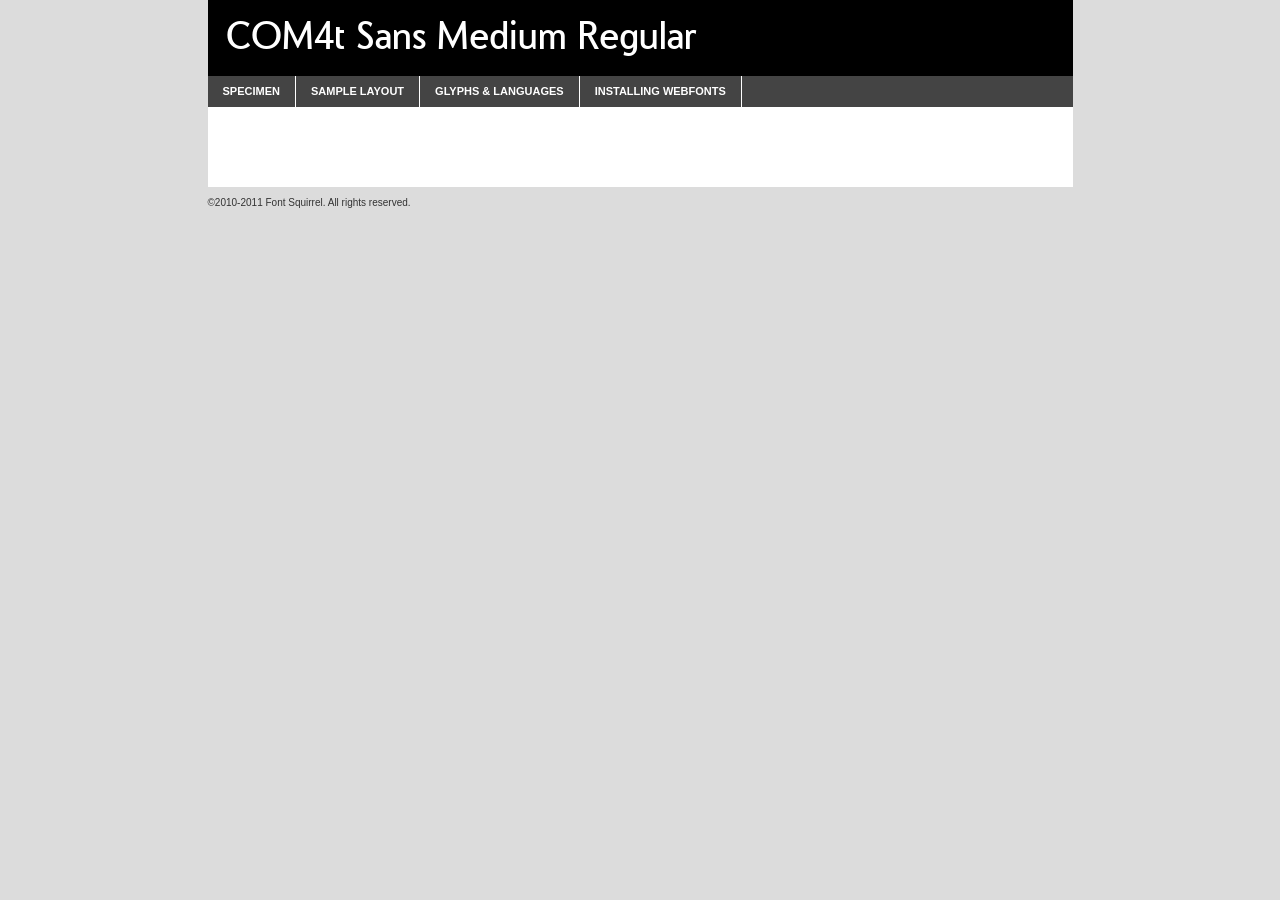
<file: assets/css/fonts/com4t_sans/com4s_m-demo.html>
<!DOCTYPE html PUBLIC "-//W3C//DTD XHTML 1.0 Transitional//EN"
	"http://www.w3.org/TR/xhtml1/DTD/xhtml1-transitional.dtd">

<html xmlns="http://www.w3.org/1999/xhtml" xml:lang="en" lang="en">
<head>
	<meta http-equiv="Content-Type" content="text/html; charset=utf-8" />
	<script src="http://ajax.googleapis.com/ajax/libs/jquery/1.7.2/jquery.min.js" type="text/javascript" charset="utf-8"></script>
	<script src="specimen_files/easytabs.js" type="text/javascript" charset="utf-8"></script>
	<link rel="stylesheet" href="specimen_files/specimen_stylesheet.css" type="text/css" charset="utf-8" />
	<link rel="stylesheet" href="stylesheet.css" type="text/css" charset="utf-8" />

	<style type="text/css">
					body{
				font-family: 'COM4tSansMediumRegular';
							}
		</style>

	<title>COM4t Sans Medium Regular Specimen</title>
	
	
	<script type="text/javascript" charset="utf-8">
		$(document).ready(function() {
			$('#container').easyTabs({defaultContent:1});
		});
	</script>
</head>

<body>
<div id="container">
	<div id="header">
		COM4t Sans Medium Regular	</div>
	<ul class="tabs">
		<li><a href="#specimen">Specimen</a></li>
		<li><a href="#layout">Sample Layout</a></li>
				<li><a href="#glyphs">Glyphs &amp; Languages</a></li>
		<li><a href="#installing">Installing Webfonts</a></li>
		
	</ul>
	
	<div id="main_content">

		
			<div id="specimen">
		
				<div class="section">
					<div class="grid12 firstcol">
						<div class="huge">AaBb</div>
					</div>
				</div>
		
				<div class="section">
					<div class="glyph_range">A&#x200B;B&#x200b;C&#x200b;D&#x200b;E&#x200b;F&#x200b;G&#x200b;H&#x200b;I&#x200b;J&#x200b;K&#x200b;L&#x200b;M&#x200b;N&#x200b;O&#x200b;P&#x200b;Q&#x200b;R&#x200b;S&#x200b;T&#x200b;U&#x200b;V&#x200b;W&#x200b;X&#x200b;Y&#x200b;Z&#x200b;a&#x200b;b&#x200b;c&#x200b;d&#x200b;e&#x200b;f&#x200b;g&#x200b;h&#x200b;i&#x200b;j&#x200b;k&#x200b;l&#x200b;m&#x200b;n&#x200b;o&#x200b;p&#x200b;q&#x200b;r&#x200b;s&#x200b;t&#x200b;u&#x200b;v&#x200b;w&#x200b;x&#x200b;y&#x200b;z&#x200b;1&#x200b;2&#x200b;3&#x200b;4&#x200b;5&#x200b;6&#x200b;7&#x200b;8&#x200b;9&#x200b;0&#x200b;&amp;&#x200b;.&#x200b;,&#x200b;?&#x200b;!&#x200b;&#64;&#x200b;(&#x200b;)&#x200b;#&#x200b;$&#x200b;%&#x200b;*&#x200b;+&#x200b;-&#x200b;=&#x200b;:&#x200b;;</div>
				</div>
				<div class="section">
					<div class="grid12 firstcol">
						<table class="sample_table">
							<tr><td>10</td><td class="size10">abcdefghijklmnopqrstuvwxyzABCDEFGHIJKLMNOPQRSTUVWXYZ0123456789abcdefghijklmnopqrstuvwxyzABCDEFGHIJKLMNOPQRSTUVWXYZ0123456789abcdefghijklmnopqrstuvwxyzABCDEFGHIJKLMNOPQRSTUVWXYZ</td></tr>
							<tr><td>11</td><td class="size11">abcdefghijklmnopqrstuvwxyzABCDEFGHIJKLMNOPQRSTUVWXYZ0123456789abcdefghijklmnopqrstuvwxyzABCDEFGHIJKLMNOPQRSTUVWXYZ0123456789abcdefghijklmnopqrstuvwxyzABCDEFGHIJKLMNOPQRSTUVWXYZ</td></tr>
							<tr><td>12</td><td class="size12">abcdefghijklmnopqrstuvwxyzABCDEFGHIJKLMNOPQRSTUVWXYZ0123456789abcdefghijklmnopqrstuvwxyzABCDEFGHIJKLMNOPQRSTUVWXYZ0123456789abcdefghijklmnopqrstuvwxyzABCDEFGHIJKLMNOPQRSTUVWXYZ</td></tr>
							<tr><td>13</td><td class="size13">abcdefghijklmnopqrstuvwxyzABCDEFGHIJKLMNOPQRSTUVWXYZ0123456789abcdefghijklmnopqrstuvwxyzABCDEFGHIJKLMNOPQRSTUVWXYZ0123456789abcdefghijklmnopqrstuvwxyzABCDEFGHIJKLMNOPQRSTUVWXYZ</td></tr>
							<tr><td>14</td><td class="size14">abcdefghijklmnopqrstuvwxyzABCDEFGHIJKLMNOPQRSTUVWXYZ0123456789abcdefghijklmnopqrstuvwxyzABCDEFGHIJKLMNOPQRSTUVWXYZ0123456789abcdefghijklmnopqrstuvwxyzABCDEFGHIJKLMNOPQRSTUVWXYZ</td></tr>
							<tr><td>16</td><td class="size16">abcdefghijklmnopqrstuvwxyzABCDEFGHIJKLMNOPQRSTUVWXYZ0123456789abcdefghijklmnopqrstuvwxyzABCDEFGHIJKLMNOPQRSTUVWXYZ</td></tr>
							<tr><td>18</td><td class="size18">abcdefghijklmnopqrstuvwxyzABCDEFGHIJKLMNOPQRSTUVWXYZ0123456789abcdefghijklmnopqrstuvwxyzABCDEFGHIJKLMNOPQRSTUVWXYZ</td></tr>
							<tr><td>20</td><td class="size20">abcdefghijklmnopqrstuvwxyzABCDEFGHIJKLMNOPQRSTUVWXYZ0123456789abcdefghijklmnopqrstuvwxyzABCDEFGHIJKLMNOPQRSTUVWXYZ</td></tr>
							<tr><td>24</td><td class="size24">abcdefghijklmnopqrstuvwxyzABCDEFGHIJKLMNOPQRSTUVWXYZ0123456789abcdefghijklmnopqrstuvwxyzABCDEFGHIJKLMNOPQRSTUVWXYZ</td></tr>
							<tr><td>30</td><td class="size30">abcdefghijklmnopqrstuvwxyzABCDEFGHIJKLMNOPQRSTUVWXYZ0123456789abcdefghijklmnopqrstuvwxyzABCDEFGHIJKLMNOPQRSTUVWXYZ</td></tr>
							<tr><td>36</td><td class="size36">abcdefghijklmnopqrstuvwxyzABCDEFGHIJKLMNOPQRSTUVWXYZ0123456789abcdefghijklmnopqrstuvwxyzABCDEFGHIJKLMNOPQRSTUVWXYZ</td></tr>
							<tr><td>48</td><td class="size48">abcdefghijklmnopqrstuvwxyzABCDEFGHIJKLMNOPQRSTUVWXYZ0123456789abcdefghijklmnopqrstuvwxyzABCDEFGHIJKLMNOPQRSTUVWXYZ</td></tr>
							<tr><td>60</td><td class="size60">abcdefghijklmnopqrstuvwxyzABCDEFGHIJKLMNOPQRSTUVWXYZ0123456789abcdefghijklmnopqrstuvwxyzABCDEFGHIJKLMNOPQRSTUVWXYZ</td></tr>
							<tr><td>72</td><td class="size72">abcdefghijklmnopqrstuvwxyzABCDEFGHIJKLMNOPQRSTUVWXYZ0123456789abcdefghijklmnopqrstuvwxyzABCDEFGHIJKLMNOPQRSTUVWXYZ</td></tr>
							<tr><td>90</td><td class="size90">abcdefghijklmnopqrstuvwxyzABCDEFGHIJKLMNOPQRSTUVWXYZ0123456789abcdefghijklmnopqrstuvwxyzABCDEFGHIJKLMNOPQRSTUVWXYZ</td></tr>
						</table>
				
					</div>
			
				</div>
		
		
		
								<div class="section" id="bodycomparison">


										<div id="xheight">
				<div class="fontbody">&#xE000;&#xE000;&#xE000;&#xE000;&#xE000;&#xE000;&#xE000;&#xE000;&#xE000;&#xE000;&#xE000;&#xE000;&#xE000;&#xE000;&#xE000;&#xE000;&#xE000;&#xE000;&#xE000;&#xE000;&#xE000;&#xE000;&#xE000;&#xE000;&#xE000;&#xE000;&#xE000;&#xE000;&#xE000;&#xE000;&#xE000;&#xE000;&#xE000;&#xE000;&#xE000;&#xE000;&#xE000;&#xE000;&#xE000;&#xE000;&#xE000;&#xE000;&#xE000;&#xE000;&#xE000;&#xE000;&#xE000;&#xE000;&#xE000;&#xE000;&#xE000;&#xE000;&#xE000;&#xE000;&#xE000;&#xE000;&#xE000;&#xE000;&#xE000;&#xE000;&#xE000;&#xE000;&#xE000;&#xE000;&#xE000;&#xE000;&#xE000;&#xE000;&#xE000;&#xE000;&#xE000;&#xE000;&#xE000;&#xE000;&#xE000;&#xE000;&#xE000;&#xE000;&#xE000;&#xE000;&#xE000;&#xE000;&#xE000;&#xE000;&#xE000;&#xE000;&#xE000;&#xE000;&#xE000;&#xE000;&#xE000;&#xE000;&#xE000;&#xE000;&#xE000;&#xE000;&#xE000;&#xE000;&#xE000;body</div><div class="arialbody">body</div><div class="verdanabody">body</div><div class="georgiabody">body</div></div>
										<div class="fontbody" style="z-index:1">
											body<span>COM4t Sans Medium Regular</span>
										</div>
										<div class="arialbody" style="z-index:1">
											body<span>Arial</span>
										</div>
										<div class="verdanabody" style="z-index:1">
											body<span>Verdana</span>
										</div>
										<div class="georgiabody" style="z-index:1">
											body<span>Georgia</span>
										</div>



								</div>
		
		
				<div class="section psample psample_row1" id="">
					
					<div class="grid2 firstcol">
						<p class="size10"><span>10.</span>Aenean lacinia bibendum nulla sed consectetur. Fusce dapibus, tellus ac cursus commodo, tortor mauris condimentum nibh, ut fermentum massa justo sit amet risus. Nullam id dolor id nibh ultricies vehicula ut id elit. Cum sociis natoque penatibus et magnis dis parturient montes, nascetur ridiculus mus. Nulla vitae elit libero, a pharetra augue.</p>
			
					</div>
					<div class="grid3">
						<p class="size11"><span>11.</span>Aenean lacinia bibendum nulla sed consectetur. Fusce dapibus, tellus ac cursus commodo, tortor mauris condimentum nibh, ut fermentum massa justo sit amet risus. Nullam id dolor id nibh ultricies vehicula ut id elit. Cum sociis natoque penatibus et magnis dis parturient montes, nascetur ridiculus mus. Nulla vitae elit libero, a pharetra augue.</p>
			
					</div>
					<div class="grid3">
						<p class="size12"><span>12.</span>Aenean lacinia bibendum nulla sed consectetur. Fusce dapibus, tellus ac cursus commodo, tortor mauris condimentum nibh, ut fermentum massa justo sit amet risus. Nullam id dolor id nibh ultricies vehicula ut id elit. Cum sociis natoque penatibus et magnis dis parturient montes, nascetur ridiculus mus. Nulla vitae elit libero, a pharetra augue.</p>
			
					</div>
					<div class="grid4">
						<p class="size13"><span>13.</span>Aenean lacinia bibendum nulla sed consectetur. Fusce dapibus, tellus ac cursus commodo, tortor mauris condimentum nibh, ut fermentum massa justo sit amet risus. Nullam id dolor id nibh ultricies vehicula ut id elit. Cum sociis natoque penatibus et magnis dis parturient montes, nascetur ridiculus mus. Nulla vitae elit libero, a pharetra augue.</p>
			
					</div>
					<div class="white_blend"></div>
					
				</div>
				<div class="section psample psample_row2" id="">
					<div class="grid3 firstcol">
						<p class="size14"><span>14.</span>Aenean lacinia bibendum nulla sed consectetur. Fusce dapibus, tellus ac cursus commodo, tortor mauris condimentum nibh, ut fermentum massa justo sit amet risus. Nullam id dolor id nibh ultricies vehicula ut id elit. Cum sociis natoque penatibus et magnis dis parturient montes, nascetur ridiculus mus. Nulla vitae elit libero, a pharetra augue.</p>
			
					</div>
					<div class="grid4">
						<p class="size16"><span>16.</span>Aenean lacinia bibendum nulla sed consectetur. Fusce dapibus, tellus ac cursus commodo, tortor mauris condimentum nibh, ut fermentum massa justo sit amet risus. Nullam id dolor id nibh ultricies vehicula ut id elit. Cum sociis natoque penatibus et magnis dis parturient montes, nascetur ridiculus mus. Nulla vitae elit libero, a pharetra augue.</p>
			
					</div>
					<div class="grid5">
						<p class="size18"><span>18.</span>Aenean lacinia bibendum nulla sed consectetur. Fusce dapibus, tellus ac cursus commodo, tortor mauris condimentum nibh, ut fermentum massa justo sit amet risus. Nullam id dolor id nibh ultricies vehicula ut id elit. Cum sociis natoque penatibus et magnis dis parturient montes, nascetur ridiculus mus. Nulla vitae elit libero, a pharetra augue.</p>
			
					</div>

					<div class="white_blend"></div>

				</div>
				
				<div class="section psample psample_row3" id="">
					<div class="grid5 firstcol">
						<p class="size20"><span>20.</span>Aenean lacinia bibendum nulla sed consectetur. Fusce dapibus, tellus ac cursus commodo, tortor mauris condimentum nibh, ut fermentum massa justo sit amet risus. Nullam id dolor id nibh ultricies vehicula ut id elit. Cum sociis natoque penatibus et magnis dis parturient montes, nascetur ridiculus mus. Nulla vitae elit libero, a pharetra augue.</p>
					</div>
					<div class="grid7">
						<p class="size24"><span>24.</span>Aenean lacinia bibendum nulla sed consectetur. Fusce dapibus, tellus ac cursus commodo, tortor mauris condimentum nibh, ut fermentum massa justo sit amet risus. Nullam id dolor id nibh ultricies vehicula ut id elit. Cum sociis natoque penatibus et magnis dis parturient montes, nascetur ridiculus mus. Nulla vitae elit libero, a pharetra augue.</p>
					</div>
					
					<div class="white_blend"></div>
					
				</div>
				
				<div class="section psample psample_row4" id="">
					<div class="grid12 firstcol">
						<p class="size30"><span>30.</span>Aenean lacinia bibendum nulla sed consectetur. Fusce dapibus, tellus ac cursus commodo, tortor mauris condimentum nibh, ut fermentum massa justo sit amet risus. Nullam id dolor id nibh ultricies vehicula ut id elit. Cum sociis natoque penatibus et magnis dis parturient montes, nascetur ridiculus mus. Nulla vitae elit libero, a pharetra augue.</p>
					</div>
					<div class="white_blend"></div>
					
				</div>
				
				
				
				<div class="section psample psample_row1 fullreverse">
					<div class="grid2 firstcol">
						<p class="size10"><span>10.</span>Aenean lacinia bibendum nulla sed consectetur. Fusce dapibus, tellus ac cursus commodo, tortor mauris condimentum nibh, ut fermentum massa justo sit amet risus. Nullam id dolor id nibh ultricies vehicula ut id elit. Cum sociis natoque penatibus et magnis dis parturient montes, nascetur ridiculus mus. Nulla vitae elit libero, a pharetra augue.</p>
			
					</div>
					<div class="grid3">
						<p class="size11"><span>11.</span>Aenean lacinia bibendum nulla sed consectetur. Fusce dapibus, tellus ac cursus commodo, tortor mauris condimentum nibh, ut fermentum massa justo sit amet risus. Nullam id dolor id nibh ultricies vehicula ut id elit. Cum sociis natoque penatibus et magnis dis parturient montes, nascetur ridiculus mus. Nulla vitae elit libero, a pharetra augue.</p>
			
					</div>
					<div class="grid3">
						<p class="size12"><span>12.</span>Aenean lacinia bibendum nulla sed consectetur. Fusce dapibus, tellus ac cursus commodo, tortor mauris condimentum nibh, ut fermentum massa justo sit amet risus. Nullam id dolor id nibh ultricies vehicula ut id elit. Cum sociis natoque penatibus et magnis dis parturient montes, nascetur ridiculus mus. Nulla vitae elit libero, a pharetra augue.</p>
			
					</div>
					<div class="grid4">
						<p class="size13"><span>13.</span>Aenean lacinia bibendum nulla sed consectetur. Fusce dapibus, tellus ac cursus commodo, tortor mauris condimentum nibh, ut fermentum massa justo sit amet risus. Nullam id dolor id nibh ultricies vehicula ut id elit. Cum sociis natoque penatibus et magnis dis parturient montes, nascetur ridiculus mus. Nulla vitae elit libero, a pharetra augue.</p>
			
					</div>
					<div class="black_blend"></div>
					
				</div>
				
				<div class="section psample psample_row2 fullreverse">
					<div class="grid3 firstcol">
						<p class="size14"><span>14.</span>Aenean lacinia bibendum nulla sed consectetur. Fusce dapibus, tellus ac cursus commodo, tortor mauris condimentum nibh, ut fermentum massa justo sit amet risus. Nullam id dolor id nibh ultricies vehicula ut id elit. Cum sociis natoque penatibus et magnis dis parturient montes, nascetur ridiculus mus. Nulla vitae elit libero, a pharetra augue.</p>
			
					</div>
					<div class="grid4">
						<p class="size16"><span>16.</span>Aenean lacinia bibendum nulla sed consectetur. Fusce dapibus, tellus ac cursus commodo, tortor mauris condimentum nibh, ut fermentum massa justo sit amet risus. Nullam id dolor id nibh ultricies vehicula ut id elit. Cum sociis natoque penatibus et magnis dis parturient montes, nascetur ridiculus mus. Nulla vitae elit libero, a pharetra augue.</p>
			
					</div>
					<div class="grid5">
						<p class="size18"><span>18.</span>Aenean lacinia bibendum nulla sed consectetur. Fusce dapibus, tellus ac cursus commodo, tortor mauris condimentum nibh, ut fermentum massa justo sit amet risus. Nullam id dolor id nibh ultricies vehicula ut id elit. Cum sociis natoque penatibus et magnis dis parturient montes, nascetur ridiculus mus. Nulla vitae elit libero, a pharetra augue.</p>
			
					</div>
					<div class="black_blend"></div>

				</div>
				
				<div class="section psample fullreverse psample_row3" id="">
					<div class="grid5 firstcol">
						<p class="size20"><span>20.</span>Aenean lacinia bibendum nulla sed consectetur. Fusce dapibus, tellus ac cursus commodo, tortor mauris condimentum nibh, ut fermentum massa justo sit amet risus. Nullam id dolor id nibh ultricies vehicula ut id elit. Cum sociis natoque penatibus et magnis dis parturient montes, nascetur ridiculus mus. Nulla vitae elit libero, a pharetra augue.</p>
					</div>
					<div class="grid7">
						<p class="size24"><span>24.</span>Aenean lacinia bibendum nulla sed consectetur. Fusce dapibus, tellus ac cursus commodo, tortor mauris condimentum nibh, ut fermentum massa justo sit amet risus. Nullam id dolor id nibh ultricies vehicula ut id elit. Cum sociis natoque penatibus et magnis dis parturient montes, nascetur ridiculus mus. Nulla vitae elit libero, a pharetra augue.</p>
					</div>
					
					<div class="black_blend"></div>
					
				</div>
				
				<div class="section psample fullreverse psample_row4" id="" style="border-bottom: 20px #000 solid;">
					<div class="grid12 firstcol">
						<p class="size30"><span>30.</span>Aenean lacinia bibendum nulla sed consectetur. Fusce dapibus, tellus ac cursus commodo, tortor mauris condimentum nibh, ut fermentum massa justo sit amet risus. Nullam id dolor id nibh ultricies vehicula ut id elit. Cum sociis natoque penatibus et magnis dis parturient montes, nascetur ridiculus mus. Nulla vitae elit libero, a pharetra augue.</p>
					</div>
					<div class="black_blend"></div>
					
				</div>
				
				
				
				
			</div>
			
			<div id="layout">
				
				<div class="section">
					
					<div class="grid12 firstcol">
						<h1>Lorem Ipsum Dolor</h1>
						<h2>Etiam porta sem malesuada magna mollis euismod</h2>
						
						<p class="byline">By <a href="#link">Aenean Lacinia</a></p>
					</div>
				</div>
				<div class="section">
					<div class="grid8 firstcol">
						<p class="large">Donec sed odio dui. Morbi leo risus, porta ac consectetur ac, vestibulum at eros. Fusce dapibus, tellus ac cursus commodo, tortor mauris condimentum nibh, ut fermentum massa justo sit amet risus. </p>

						
						<h3>Pellentesque ornare sem</h3>

						<p>Maecenas sed diam eget risus varius blandit sit amet non magna. Maecenas faucibus mollis interdum. Donec ullamcorper nulla non metus auctor fringilla. Nullam id dolor id nibh ultricies vehicula ut id elit. Nullam id dolor id nibh ultricies vehicula ut id elit. </p>

						<p>Aenean eu leo quam. Pellentesque ornare sem lacinia quam venenatis vestibulum. Lorem ipsum dolor sit amet, consectetur adipiscing elit. Cum sociis natoque penatibus et magnis dis parturient montes, nascetur ridiculus mus. </p>

						<p>Nulla vitae elit libero, a pharetra augue. Praesent commodo cursus magna, vel scelerisque nisl consectetur et. Aenean lacinia bibendum nulla sed consectetur. </p>

						<p>Nullam quis risus eget urna mollis ornare vel eu leo. Nullam quis risus eget urna mollis ornare vel eu leo. Maecenas sed diam eget risus varius blandit sit amet non magna. Donec ullamcorper nulla non metus auctor fringilla. </p>

						<h3>Cras mattis consectetur</h3>

						<p>Aenean eu leo quam. Pellentesque ornare sem lacinia quam venenatis vestibulum. Aenean lacinia bibendum nulla sed consectetur. Integer posuere erat a ante venenatis dapibus posuere velit aliquet. Cras mattis consectetur purus sit amet fermentum. </p>

						<p>Nullam id dolor id nibh ultricies vehicula ut id elit. Nullam quis risus eget urna mollis ornare vel eu leo. Cras mattis consectetur purus sit amet fermentum.</p>
					</div>
					
					<div class="grid4 sidebar">
						
						<div class="box reverse">
							<p class="last">Nullam quis risus eget urna mollis ornare vel eu leo. Donec ullamcorper nulla non metus auctor fringilla. Cras mattis consectetur purus sit amet fermentum. Sed posuere consectetur est at lobortis. Lorem ipsum dolor sit amet, consectetur adipiscing elit. </p>
						</div>
						
						<p class="caption">Maecenas sed diam eget risus varius.</p>

						<p>Vestibulum id ligula porta felis euismod semper. Integer posuere erat a ante venenatis dapibus posuere velit aliquet. Vestibulum id ligula porta felis euismod semper. Sed posuere consectetur est at lobortis. Maecenas sed diam eget risus varius blandit sit amet non magna. Fusce dapibus, tellus ac cursus commodo, tortor mauris condimentum nibh, ut fermentum massa justo sit amet risus. </p>

					

						<p>Duis mollis, est non commodo luctus, nisi erat porttitor ligula, eget lacinia odio sem nec elit. Aenean lacinia bibendum nulla sed consectetur. Vivamus sagittis lacus vel augue laoreet rutrum faucibus dolor auctor. Aenean lacinia bibendum nulla sed consectetur. Nullam quis risus eget urna mollis ornare vel eu leo. </p>

						<p>Praesent commodo cursus magna, vel scelerisque nisl consectetur et. Donec ullamcorper nulla non metus auctor fringilla. Maecenas faucibus mollis interdum. Fusce dapibus, tellus ac cursus commodo, tortor mauris condimentum nibh, ut fermentum massa justo sit amet risus. </p>

					</div>
				</div>
				
			</div>


			



		<div id="glyphs">
			<div class="section">
				<div class="grid12 firstcol">
			
				<h1>Language Support</h1>
				<p>The subset of COM4t Sans Medium Regular in this kit supports the following languages:<br />
			
					English				</p>
				<h1>Glyph Chart</h1>
				<p>The subset of COM4t Sans Medium Regular in this kit includes all the glyphs listed below. Unicode entities are included above each glyph to help you insert individual characters into your layout.</p>
				<div id="glyph_chart">
			
																				 <div><p>&amp;#13;</p>&#13;</div>
																				 <div><p>&amp;#32;</p>&#32;</div>
																				 <div><p>&amp;#33;</p>&#33;</div>
																				 <div><p>&amp;#34;</p>&#34;</div>
																				 <div><p>&amp;#35;</p>&#35;</div>
																				 <div><p>&amp;#36;</p>&#36;</div>
																				 <div><p>&amp;#37;</p>&#37;</div>
																				 <div><p>&amp;#38;</p>&#38;</div>
																				 <div><p>&amp;#39;</p>&#39;</div>
																				 <div><p>&amp;#40;</p>&#40;</div>
																				 <div><p>&amp;#41;</p>&#41;</div>
																				 <div><p>&amp;#42;</p>&#42;</div>
																				 <div><p>&amp;#43;</p>&#43;</div>
																				 <div><p>&amp;#44;</p>&#44;</div>
																				 <div><p>&amp;#45;</p>&#45;</div>
																				 <div><p>&amp;#46;</p>&#46;</div>
																				 <div><p>&amp;#47;</p>&#47;</div>
																				 <div><p>&amp;#48;</p>&#48;</div>
																				 <div><p>&amp;#49;</p>&#49;</div>
																				 <div><p>&amp;#50;</p>&#50;</div>
																				 <div><p>&amp;#51;</p>&#51;</div>
																				 <div><p>&amp;#52;</p>&#52;</div>
																				 <div><p>&amp;#53;</p>&#53;</div>
																				 <div><p>&amp;#54;</p>&#54;</div>
																				 <div><p>&amp;#55;</p>&#55;</div>
																				 <div><p>&amp;#56;</p>&#56;</div>
																				 <div><p>&amp;#57;</p>&#57;</div>
																				 <div><p>&amp;#58;</p>&#58;</div>
																				 <div><p>&amp;#59;</p>&#59;</div>
																				 <div><p>&amp;#60;</p>&#60;</div>
																				 <div><p>&amp;#61;</p>&#61;</div>
																				 <div><p>&amp;#62;</p>&#62;</div>
																				 <div><p>&amp;#63;</p>&#63;</div>
																				 <div><p>&amp;#64;</p>&#64;</div>
																				 <div><p>&amp;#65;</p>&#65;</div>
																				 <div><p>&amp;#66;</p>&#66;</div>
																				 <div><p>&amp;#67;</p>&#67;</div>
																				 <div><p>&amp;#68;</p>&#68;</div>
																				 <div><p>&amp;#69;</p>&#69;</div>
																				 <div><p>&amp;#70;</p>&#70;</div>
																				 <div><p>&amp;#71;</p>&#71;</div>
																				 <div><p>&amp;#72;</p>&#72;</div>
																				 <div><p>&amp;#73;</p>&#73;</div>
																				 <div><p>&amp;#74;</p>&#74;</div>
																				 <div><p>&amp;#75;</p>&#75;</div>
																				 <div><p>&amp;#76;</p>&#76;</div>
																				 <div><p>&amp;#77;</p>&#77;</div>
																				 <div><p>&amp;#78;</p>&#78;</div>
																				 <div><p>&amp;#79;</p>&#79;</div>
																				 <div><p>&amp;#80;</p>&#80;</div>
																				 <div><p>&amp;#81;</p>&#81;</div>
																				 <div><p>&amp;#82;</p>&#82;</div>
																				 <div><p>&amp;#83;</p>&#83;</div>
																				 <div><p>&amp;#84;</p>&#84;</div>
																				 <div><p>&amp;#85;</p>&#85;</div>
																				 <div><p>&amp;#86;</p>&#86;</div>
																				 <div><p>&amp;#87;</p>&#87;</div>
																				 <div><p>&amp;#88;</p>&#88;</div>
																				 <div><p>&amp;#89;</p>&#89;</div>
																				 <div><p>&amp;#90;</p>&#90;</div>
																				 <div><p>&amp;#91;</p>&#91;</div>
																				 <div><p>&amp;#92;</p>&#92;</div>
																				 <div><p>&amp;#93;</p>&#93;</div>
																				 <div><p>&amp;#94;</p>&#94;</div>
																				 <div><p>&amp;#95;</p>&#95;</div>
																				 <div><p>&amp;#96;</p>&#96;</div>
																				 <div><p>&amp;#97;</p>&#97;</div>
																				 <div><p>&amp;#98;</p>&#98;</div>
																				 <div><p>&amp;#99;</p>&#99;</div>
																				 <div><p>&amp;#100;</p>&#100;</div>
																				 <div><p>&amp;#101;</p>&#101;</div>
																				 <div><p>&amp;#102;</p>&#102;</div>
																				 <div><p>&amp;#103;</p>&#103;</div>
																				 <div><p>&amp;#104;</p>&#104;</div>
																				 <div><p>&amp;#105;</p>&#105;</div>
																				 <div><p>&amp;#106;</p>&#106;</div>
																				 <div><p>&amp;#107;</p>&#107;</div>
																				 <div><p>&amp;#108;</p>&#108;</div>
																				 <div><p>&amp;#109;</p>&#109;</div>
																				 <div><p>&amp;#110;</p>&#110;</div>
																				 <div><p>&amp;#111;</p>&#111;</div>
																				 <div><p>&amp;#112;</p>&#112;</div>
																				 <div><p>&amp;#113;</p>&#113;</div>
																				 <div><p>&amp;#114;</p>&#114;</div>
																				 <div><p>&amp;#115;</p>&#115;</div>
																				 <div><p>&amp;#116;</p>&#116;</div>
																				 <div><p>&amp;#117;</p>&#117;</div>
																				 <div><p>&amp;#118;</p>&#118;</div>
																				 <div><p>&amp;#119;</p>&#119;</div>
																				 <div><p>&amp;#120;</p>&#120;</div>
																				 <div><p>&amp;#121;</p>&#121;</div>
																				 <div><p>&amp;#122;</p>&#122;</div>
																				 <div><p>&amp;#123;</p>&#123;</div>
																				 <div><p>&amp;#124;</p>&#124;</div>
																				 <div><p>&amp;#125;</p>&#125;</div>
																				 <div><p>&amp;#126;</p>&#126;</div>
																				 <div><p>&amp;#160;</p>&#160;</div>
																				 <div><p>&amp;#165;</p>&#165;</div>
																				 <div><p>&amp;#173;</p>&#173;</div>
																				 <div><p>&amp;#8192;</p>&#8192;</div>
																				 <div><p>&amp;#8193;</p>&#8193;</div>
																				 <div><p>&amp;#8194;</p>&#8194;</div>
																				 <div><p>&amp;#8195;</p>&#8195;</div>
																				 <div><p>&amp;#8196;</p>&#8196;</div>
																				 <div><p>&amp;#8197;</p>&#8197;</div>
																				 <div><p>&amp;#8198;</p>&#8198;</div>
																				 <div><p>&amp;#8199;</p>&#8199;</div>
																				 <div><p>&amp;#8200;</p>&#8200;</div>
																				 <div><p>&amp;#8201;</p>&#8201;</div>
																				 <div><p>&amp;#8202;</p>&#8202;</div>
																				 <div><p>&amp;#8208;</p>&#8208;</div>
																				 <div><p>&amp;#8209;</p>&#8209;</div>
																				 <div><p>&amp;#8210;</p>&#8210;</div>
																				 <div><p>&amp;#8211;</p>&#8211;</div>
																				 <div><p>&amp;#8212;</p>&#8212;</div>
																				 <div><p>&amp;#8239;</p>&#8239;</div>
																				 <div><p>&amp;#8287;</p>&#8287;</div>
																				 <div><p>&amp;#57344;</p>&#57344;</div>
																																																</div>	
				</div>
		
		
			</div>
		</div>
		
		
		<div id="specs">
			
		</div>
	
		<div id="installing">
			<div class="section">
				<div class="grid7 firstcol">
					<h1>Installing Webfonts</h1>
					
					<p>Webfonts are supported by all major browser platforms but not all in the same way. There are currently four different font formats that must be included in order to target all browsers. This includes TTF, WOFF, EOT and SVG.</p>
					
					<h2>1. Upload your webfonts</h2>
					<p>You must upload your webfont kit to your website. They should be in or near the same directory as your CSS files.</p>
					
					<h2>2. Include the webfont stylesheet</h2>
					<p>A special CSS @font-face declaration helps the various browsers select the appropriate font it needs without causing you a bunch of headaches. Learn more about this syntax by reading the <a href="http://www.fontspring.com/blog/further-hardening-of-the-bulletproof-syntax">Fontspring blog post</a> about it. The code for it is as follows:</p>


<code>
@font-face{ 
	font-family: 'MyWebFont';
	src: url('WebFont.eot');
	src: url('WebFont.eot?#iefix') format('embedded-opentype'),
	     url('WebFont.woff') format('woff'),
	     url('WebFont.ttf') format('truetype'),
	     url('WebFont.svg#webfont') format('svg');
}
</code>

	<p>We've already gone ahead and generated the code for you. All you have to do is link to the stylesheet in your HTML, like this:</p>
	<code>&lt;link rel=&quot;stylesheet&quot; href=&quot;stylesheet.css&quot; type=&quot;text/css&quot; charset=&quot;utf-8&quot; /&gt;</code>

					<h2>3. Modify your own stylesheet</h2>
					<p>To take advantage of your new fonts, you must tell your stylesheet to use them. Look at the original @font-face declaration above and find the property called "font-family." The name linked there will be what you use to reference the font. Prepend that webfont name to the font stack in the "font-family" property, inside the selector you want to change. For example:</p>
<code>p { font-family: 'WebFont', Arial, sans-serif; }</code>

<h2>4. Test</h2>
<p>Getting webfonts to work cross-browser <em>can</em> be tricky. Use the information in the sidebar to help you if you find that fonts aren't loading in a particular browser.</p>
				</div>
				
				<div class="grid5 sidebar">
					<div class="box">
						<h2>Troubleshooting<br />Font-Face Problems</h2>
						<p>Having trouble getting your webfonts to load in your new website? Here are some tips to sort out what might be the problem.</p>

						<h3>Fonts not showing in any browser</h3>

						<p>This sounds like you need to work on the plumbing. You either did not upload the fonts to the correct directory, or you did not link the fonts properly in the CSS. If you've confirmed that all this is correct and you still have a problem, take a look at your .htaccess file and see if requests are getting intercepted.</p>

						<h3>Fonts not loading in iPhone or iPad</h3>

						<p>The most common problem here is that you are serving the fonts from an IIS server. IIS refuses to serve files that have unknown MIME types. If that is the case, you must set the MIME type for SVG to "image/svg+xml" in the server settings. Follow these instructions from Microsoft if you need help.</p>

						<h3>Fonts not loading in Firefox</h3>

						<p>The primary reason for this failure? You are still using a version Firefox older than 3.5. So upgrade already! If that isn't it, then you are very likely serving fonts from a different domain. Firefox requires that all font assets be served from the same domain. Lastly it is possible that you need to add WOFF to your list of MIME types (if you are serving via IIS.)</p>

						<h3>Fonts not loading in IE</h3>

						<p>Are you looking at Internet Explorer on an actual Windows machine or are you cheating by using a service like Adobe BrowserLab? Many of these screenshot services do not render @font-face for IE. Best to test it on a real machine.</p>

						<h3>Fonts not loading in IE9</h3>

						<p>IE9, like Firefox, requires that fonts be served from the same domain as the website. Make sure that is the case.</p>
					</div>
				</div>
			</div>
			
		</div>
	
	</div>
	<div id="footer">
		<p>&copy;2010-2011 Font Squirrel. All rights reserved.</p>
	</div>
</div>
</body>
</html>
</file>
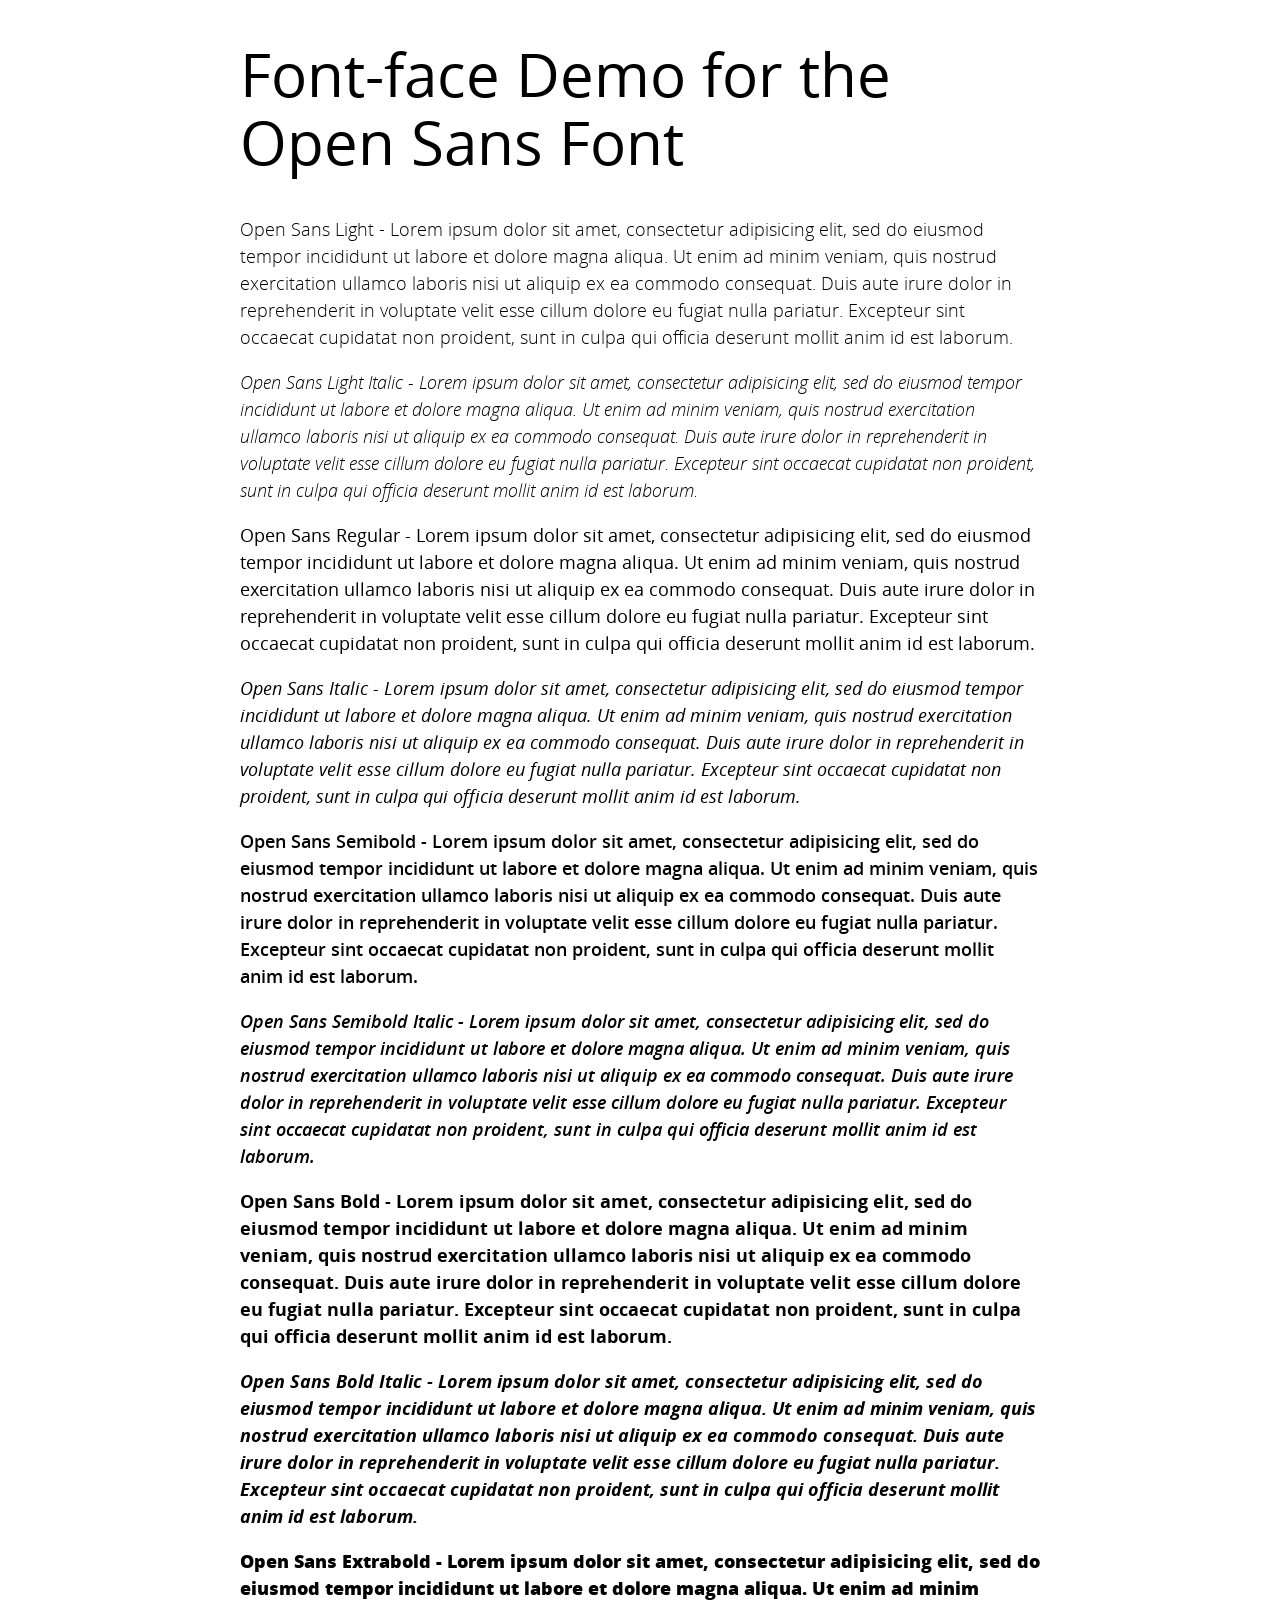
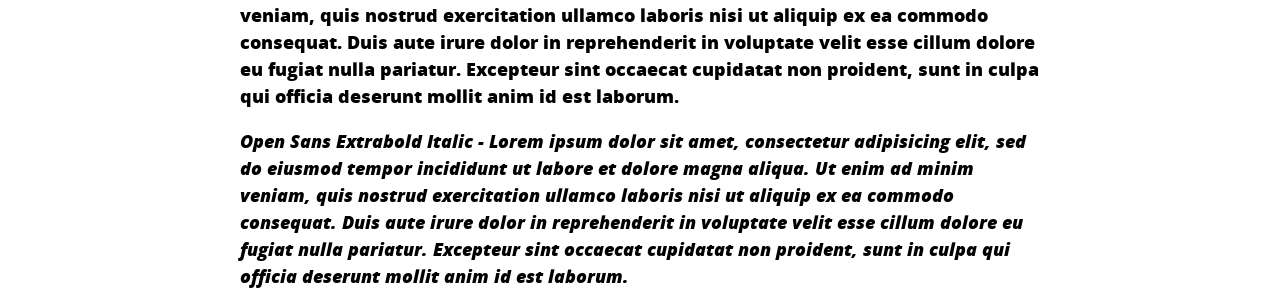
<file: assets/css/fonts/open_sans/demo.html>
<!DOCTYPE html PUBLIC "-//W3C//DTD XHTML 1.0 Strict//EN"
	"http://www.w3.org/TR/xhtml1/DTD/xhtml1-strict.dtd">

<html xmlns="http://www.w3.org/1999/xhtml" xml:lang="en" lang="en">
<head>
	<meta http-equiv="Content-Type" content="text/html; charset=utf-8"/>

	<title>Font Face Demo</title>
	<link rel="stylesheet" href="stylesheet.css" type="text/css" charset="utf-8">
	<style type="text/css" media="screen">
		h1.fontface {font: 60px/68px 'OpenSansRegular', Arial, sans-serif;letter-spacing: 0;}

		p.style1 {font: 18px/27px 'OpenSansLight', Arial, sans-serif;}
		p.style2 {font: 18px/27px 'OpenSansLightItalic', Arial, sans-serif;}
		p.style3 {font: 18px/27px 'OpenSansRegular', Arial, sans-serif;}
		p.style4 {font: 18px/27px 'OpenSansItalic', Arial, sans-serif;}
		p.style5 {font: 18px/27px 'OpenSansSemibold', Arial, sans-serif;}
		p.style6 {font: 18px/27px 'OpenSansSemiboldItalic', Arial, sans-serif;}
		p.style7 {font: 18px/27px 'OpenSansBold', Arial, sans-serif;}
		p.style8 {font: 18px/27px 'OpenSansBoldItalic', Arial, sans-serif;}
		p.style9 {font: 18px/27px 'OpenSansExtrabold', Arial, sans-serif;}
		p.style10 {font: 18px/27px 'OpenSansExtraboldItalic', Arial, sans-serif;}
		
		#container {
			width: 800px;
			margin-left: auto;
			margin-right: auto;
		}
	</style>
</head>

<body>
	<div id="container">
		<h1 class="fontface">Font-face Demo for the Open Sans Font</h1>
	
	 

	<p class="style1">Open Sans Light - Lorem ipsum dolor sit amet, consectetur adipisicing elit, sed do eiusmod tempor incididunt ut labore et dolore magna aliqua. Ut enim ad minim veniam, quis nostrud exercitation ullamco laboris nisi ut aliquip ex ea commodo consequat. Duis aute irure dolor in reprehenderit in voluptate velit esse cillum dolore eu fugiat nulla pariatur. Excepteur sint occaecat cupidatat non proident, sunt in culpa qui officia deserunt mollit anim id est laborum.</p>

	 

	<p class="style2">Open Sans Light Italic - Lorem ipsum dolor sit amet, consectetur adipisicing elit, sed do eiusmod tempor incididunt ut labore et dolore magna aliqua. Ut enim ad minim veniam, quis nostrud exercitation ullamco laboris nisi ut aliquip ex ea commodo consequat. Duis aute irure dolor in reprehenderit in voluptate velit esse cillum dolore eu fugiat nulla pariatur. Excepteur sint occaecat cupidatat non proident, sunt in culpa qui officia deserunt mollit anim id est laborum.</p>

	 

	<p class="style3">Open Sans Regular - Lorem ipsum dolor sit amet, consectetur adipisicing elit, sed do eiusmod tempor incididunt ut labore et dolore magna aliqua. Ut enim ad minim veniam, quis nostrud exercitation ullamco laboris nisi ut aliquip ex ea commodo consequat. Duis aute irure dolor in reprehenderit in voluptate velit esse cillum dolore eu fugiat nulla pariatur. Excepteur sint occaecat cupidatat non proident, sunt in culpa qui officia deserunt mollit anim id est laborum.</p>

	 

	<p class="style4">Open Sans Italic - Lorem ipsum dolor sit amet, consectetur adipisicing elit, sed do eiusmod tempor incididunt ut labore et dolore magna aliqua. Ut enim ad minim veniam, quis nostrud exercitation ullamco laboris nisi ut aliquip ex ea commodo consequat. Duis aute irure dolor in reprehenderit in voluptate velit esse cillum dolore eu fugiat nulla pariatur. Excepteur sint occaecat cupidatat non proident, sunt in culpa qui officia deserunt mollit anim id est laborum.</p>

	 

	<p class="style5">Open Sans Semibold - Lorem ipsum dolor sit amet, consectetur adipisicing elit, sed do eiusmod tempor incididunt ut labore et dolore magna aliqua. Ut enim ad minim veniam, quis nostrud exercitation ullamco laboris nisi ut aliquip ex ea commodo consequat. Duis aute irure dolor in reprehenderit in voluptate velit esse cillum dolore eu fugiat nulla pariatur. Excepteur sint occaecat cupidatat non proident, sunt in culpa qui officia deserunt mollit anim id est laborum.</p>

	 

	<p class="style6">Open Sans Semibold Italic - Lorem ipsum dolor sit amet, consectetur adipisicing elit, sed do eiusmod tempor incididunt ut labore et dolore magna aliqua. Ut enim ad minim veniam, quis nostrud exercitation ullamco laboris nisi ut aliquip ex ea commodo consequat. Duis aute irure dolor in reprehenderit in voluptate velit esse cillum dolore eu fugiat nulla pariatur. Excepteur sint occaecat cupidatat non proident, sunt in culpa qui officia deserunt mollit anim id est laborum.</p>

	 

	<p class="style7">Open Sans Bold - Lorem ipsum dolor sit amet, consectetur adipisicing elit, sed do eiusmod tempor incididunt ut labore et dolore magna aliqua. Ut enim ad minim veniam, quis nostrud exercitation ullamco laboris nisi ut aliquip ex ea commodo consequat. Duis aute irure dolor in reprehenderit in voluptate velit esse cillum dolore eu fugiat nulla pariatur. Excepteur sint occaecat cupidatat non proident, sunt in culpa qui officia deserunt mollit anim id est laborum.</p>

	 

	<p class="style8">Open Sans Bold Italic - Lorem ipsum dolor sit amet, consectetur adipisicing elit, sed do eiusmod tempor incididunt ut labore et dolore magna aliqua. Ut enim ad minim veniam, quis nostrud exercitation ullamco laboris nisi ut aliquip ex ea commodo consequat. Duis aute irure dolor in reprehenderit in voluptate velit esse cillum dolore eu fugiat nulla pariatur. Excepteur sint occaecat cupidatat non proident, sunt in culpa qui officia deserunt mollit anim id est laborum.</p>

	 

	<p class="style9">Open Sans Extrabold - Lorem ipsum dolor sit amet, consectetur adipisicing elit, sed do eiusmod tempor incididunt ut labore et dolore magna aliqua. Ut enim ad minim veniam, quis nostrud exercitation ullamco laboris nisi ut aliquip ex ea commodo consequat. Duis aute irure dolor in reprehenderit in voluptate velit esse cillum dolore eu fugiat nulla pariatur. Excepteur sint occaecat cupidatat non proident, sunt in culpa qui officia deserunt mollit anim id est laborum.</p>

	 

	<p class="style10">Open Sans Extrabold Italic - Lorem ipsum dolor sit amet, consectetur adipisicing elit, sed do eiusmod tempor incididunt ut labore et dolore magna aliqua. Ut enim ad minim veniam, quis nostrud exercitation ullamco laboris nisi ut aliquip ex ea commodo consequat. Duis aute irure dolor in reprehenderit in voluptate velit esse cillum dolore eu fugiat nulla pariatur. Excepteur sint occaecat cupidatat non proident, sunt in culpa qui officia deserunt mollit anim id est laborum.</p>

		</div>
</body>
</html>
</file>
<file: assets/css/fonts/bariol_regular/specimen_files/specimen_stylesheet.css>
@import url('grid_12-825-55-15.css');

/*  
	CSS Reset by Eric Meyer - Released under Public Domain
    http://meyerweb.com/eric/tools/css/reset/
*/
html, body, div, span, applet, object, iframe,
h1, h2, h3, h4, h5, h6, p, blockquote, pre,
a, abbr, acronym, address, big, cite, code,
del, dfn, em, font, img, ins, kbd, q, s, samp,
small, strike, strong, sub, sup, tt, var,
b, u, i, center, dl, dt, dd, ol, ul, li,
fieldset, form, label, legend, table, 
caption, tbody, tfoot, thead, tr, th, td 
                  {margin: 0;padding: 0;border: 0;outline: 0;
                  font-size: 100%;vertical-align: baseline;
                  background: transparent;}
body              {line-height: 1;}
ol, ul            {list-style: none;}
blockquote, q     {quotes: none;}
blockquote:before, blockquote:after,
q:before, q:after {content: '';	content: none;}
:focus            {outline: 0;}
ins               {text-decoration: none;}
del               {text-decoration: line-through;}
table             {border-collapse: collapse;border-spacing: 0;}




body {
	color: #000;
	background-color: #dcdcdc;
}

a {
	text-decoration: none;
	color: #1883ba;
}

h1{
	font-size: 32px;
	font-weight: normal;
	font-style: normal;
	margin-bottom: 18px;
}

h2{
	font-size: 18px;
}

#container {
	width: 865px;
	margin: 0px auto;
}


#header {
	padding: 20px;
	font-size: 36px;
	background-color: #000;
	color: #fff;
}

#header span {
	color: #666;
}
#main_content {
	background-color: #fff;
	padding: 60px 20px 20px;
}


#footer p {
	margin: 0;
	padding-top: 10px;
	padding-bottom: 50px;
	color: #333;
	font: 10px Arial, sans-serif;
}

.tabs {
	width: 100%;
	height: 31px;
	background-color: #444;
}
.tabs li {
	float:  left;
	margin: 0;
	overflow: hidden;
	background-color: #444;
}
.tabs li a {
	display: block;
	color: #fff;
	text-decoration: none;
	font: bold 11px/11px 'Arial';
	text-transform: uppercase;
	padding: 10px 15px;
	border-right: 1px solid #fff;
}

.tabs li a:hover {
		background-color: #00b3ff;

}

.tabs li.active a {
	color:  #000;
	background-color: #fff;
}



div.huge {
	
	font-size: 300px;
	line-height: 1em;
	padding: 0;
	letter-spacing: -.02em;
	overflow: hidden;
}
div.glyph_range {
	font-size: 72px;
	line-height: 1.1em;
}

.size10{ font-size: 10px; }
.size11{ font-size: 11px; }
.size12{ font-size: 12px; }
.size13{ font-size: 13px; }
.size14{ font-size: 14px; }
.size16{ font-size: 16px; }
.size18{ font-size: 18px; }
.size20{ font-size: 20px; }
.size24{ font-size: 24px; }
.size30{ font-size: 30px; }
.size36{ font-size: 36px; }
.size48{ font-size: 48px; }
.size60{ font-size: 60px; }
.size72{ font-size: 72px; }
.size90{ font-size: 90px; }


.psample_row1 {	height: 120px;}
.psample_row1 {	height: 120px;}
.psample_row2 {	height: 160px;}
.psample_row3 {	height: 160px;}
.psample_row4 {	height: 160px;}

.psample {
	overflow: hidden;
	position: relative;
}
.psample p {
	line-height: 1.3em;
	display: block;
	overflow: hidden;
	margin: 0;
}

.psample span {
	margin-right: .5em;
}

.white_blend {
	width: 100%;
	height: 61px;
	background-image: url([data-uri]);
	position: absolute;
	bottom: 0;
}
.black_blend {
	width: 100%;
	height: 61px;
	background-image: url([data-uri]);
	position: absolute;
	bottom: 0;
}
.fullreverse {
	background:  #000 !important;
	color:  #fff !important;
	margin-left: -20px;
	padding-left: 20px;
	margin-right: -20px;
	padding-right: 20px;
	padding: 20px;
	margin-bottom:0;
}


.sample_table td {
	padding-top: 3px;
	padding-bottom:5px;
	padding-left: 5px;
	vertical-align: middle;
	line-height: 1.2em;
}

.sample_table td:first-child {
	background-color: #eee;
	text-align: right;
	padding-right: 5px;
	padding-left: 0;
	padding: 5px;
	font: 11px/12px "Courier New", Courier, mono;
}

code {
	white-space: pre;
	background-color: #eee;
	display: block;
	padding: 10px;
	margin-bottom: 18px;
	overflow: auto;
}


.bottom,.last 	{margin-bottom:0 !important; padding-bottom:0 !important;}

.box  { 
  padding: 18px; 
  margin-bottom: 18px; 
  background: #eee; 
}

.reverse,.reversed { background:  #000 !important;color:  #fff !important; border: none !important;}

#bodycomparison {
	position: relative;
	overflow: hidden;
	font-size: 72px;
	height: 90px;
	white-space: nowrap;
}

#bodycomparison div{
	font-size: 72px;
	line-height: 90px;
	display: inline;
	margin: 0 15px 0 0;
	padding: 0;
}

#bodycomparison div span{
	font: 10px Arial;
	position: absolute;
	left: 0;
}
#xheight {
	float: none;
	position: absolute;
	color: #d9f3ff;
	font-size: 72px;
	line-height: 90px;
}

.fontbody {
 position: relative;
}
.arialbody{
	font-family: Arial;
	position: relative;
}
.verdanabody{
	font-family: Verdana;
	position: relative;
}
.georgiabody{
	font-family: Georgia;
	position: relative;
}

/* @group Layout page
 */

#layout h1 {
	font-size: 36px;
	line-height: 42px;
	font-weight: normal;
	font-style: normal;
}

#layout h2 {
	font-size: 24px;
	line-height: 23px;
	font-weight: normal;
	font-style: normal;
}

#layout h3 {
	font-size: 22px;
	line-height: 1.4em;
	margin-top: 1em;
	font-weight: normal;
	font-style: normal;
}


#layout p.byline {
	font-size: 12px;
	margin-top: 18px;
	line-height: 12px;
	margin-bottom: 0;
}
#layout p {
	font-size: 14px;
	line-height: 21px;
	margin-bottom: .5em;
}

#layout p.large{
	font-size: 18px;
	line-height: 26px;
}

#layout .sidebar p{
	font-size: 12px;
	line-height: 1.4em;
}

#layout p.caption {
	font-size: 10px;
	margin-top: -16px;
	margin-bottom: 18px;
}

/* @end */

/* @group Glyphs */

#glyph_chart div{
	background-color: #d9f3ff;
	color: black;
	float: left;
	font-size: 36px;
	height: 1.2em;
	line-height: 1.2em;
	margin-bottom: 1px;
	margin-right: 1px;
	text-align: center;
	width: 1.2em;
	position: relative;
	padding: .6em .2em .2em;
}

#glyph_chart div p {
	position: absolute;
	left: 0;
	top: 0;
	display: block;
	text-align: center;
	font: bold 9px Arial, sans-serif;
	background-color: #3a768f;
	width: 100%;
	color: #fff;
	padding: 2px 0;
}


#glyphs h1 {
	font-family: Arial, sans-serif;
}
/* @end */

/* @group Installing */

#installing {
	font: 13px Arial, sans-serif;
}

#installing p,
#glyphs p{
	line-height: 1.2em;
	margin-bottom: 18px;
	font: 13px Arial, sans-serif;
}



#installing h3{
	font-size: 15px;
	margin-top: 18px;
}

/* @end */

#rendering h1 {
	font-family: Arial, sans-serif;
}
.render_table td {
	font: 11px "Courier New", Courier, mono;
	vertical-align: middle;
}
</file>
<file: assets/css/fonts/bariol_regular/stylesheet.css>
/* Generated by Font Squirrel (http://www.fontsquirrel.com) on July 27, 2012 */



@font-face {
    font-family: 'BariolRegularRegular';
    src: url('bariol_regular-webfont.eot');
    src: url('bariol_regular-webfont.eot?#iefix') format('embedded-opentype'),
         url('bariol_regular-webfont.woff') format('woff'),
         url('bariol_regular-webfont.ttf') format('truetype'),
         url('bariol_regular-webfont.svg#BariolRegularRegular') format('svg');
    font-weight: normal;
    font-style: normal;

}
</file>
<file: assets/css/fonts/com4t_sans/specimen_files/specimen_stylesheet.css>
@import url('grid_12-825-55-15.css');

/*  
	CSS Reset by Eric Meyer - Released under Public Domain
    http://meyerweb.com/eric/tools/css/reset/
*/
html, body, div, span, applet, object, iframe,
h1, h2, h3, h4, h5, h6, p, blockquote, pre,
a, abbr, acronym, address, big, cite, code,
del, dfn, em, font, img, ins, kbd, q, s, samp,
small, strike, strong, sub, sup, tt, var,
b, u, i, center, dl, dt, dd, ol, ul, li,
fieldset, form, label, legend, table, 
caption, tbody, tfoot, thead, tr, th, td 
                  {margin: 0;padding: 0;border: 0;outline: 0;
                  font-size: 100%;vertical-align: baseline;
                  background: transparent;}
body              {line-height: 1;}
ol, ul            {list-style: none;}
blockquote, q     {quotes: none;}
blockquote:before, blockquote:after,
q:before, q:after {content: '';	content: none;}
:focus            {outline: 0;}
ins               {text-decoration: none;}
del               {text-decoration: line-through;}
table             {border-collapse: collapse;border-spacing: 0;}




body {
	color: #000;
	background-color: #dcdcdc;
}

a {
	text-decoration: none;
	color: #1883ba;
}

h1{
	font-size: 32px;
	font-weight: normal;
	font-style: normal;
	margin-bottom: 18px;
}

h2{
	font-size: 18px;
}

#container {
	width: 865px;
	margin: 0px auto;
}


#header {
	padding: 20px;
	font-size: 36px;
	background-color: #000;
	color: #fff;
}

#header span {
	color: #666;
}
#main_content {
	background-color: #fff;
	padding: 60px 20px 20px;
}


#footer p {
	margin: 0;
	padding-top: 10px;
	padding-bottom: 50px;
	color: #333;
	font: 10px Arial, sans-serif;
}

.tabs {
	width: 100%;
	height: 31px;
	background-color: #444;
}
.tabs li {
	float:  left;
	margin: 0;
	overflow: hidden;
	background-color: #444;
}
.tabs li a {
	display: block;
	color: #fff;
	text-decoration: none;
	font: bold 11px/11px 'Arial';
	text-transform: uppercase;
	padding: 10px 15px;
	border-right: 1px solid #fff;
}

.tabs li a:hover {
		background-color: #00b3ff;

}

.tabs li.active a {
	color:  #000;
	background-color: #fff;
}



div.huge {
	
	font-size: 300px;
	line-height: 1em;
	padding: 0;
	letter-spacing: -.02em;
	overflow: hidden;
}
div.glyph_range {
	font-size: 72px;
	line-height: 1.1em;
}

.size10{ font-size: 10px; }
.size11{ font-size: 11px; }
.size12{ font-size: 12px; }
.size13{ font-size: 13px; }
.size14{ font-size: 14px; }
.size16{ font-size: 16px; }
.size18{ font-size: 18px; }
.size20{ font-size: 20px; }
.size24{ font-size: 24px; }
.size30{ font-size: 30px; }
.size36{ font-size: 36px; }
.size48{ font-size: 48px; }
.size60{ font-size: 60px; }
.size72{ font-size: 72px; }
.size90{ font-size: 90px; }


.psample_row1 {	height: 120px;}
.psample_row1 {	height: 120px;}
.psample_row2 {	height: 160px;}
.psample_row3 {	height: 160px;}
.psample_row4 {	height: 160px;}

.psample {
	overflow: hidden;
	position: relative;
}
.psample p {
	line-height: 1.3em;
	display: block;
	overflow: hidden;
	margin: 0;
}

.psample span {
	margin-right: .5em;
}

.white_blend {
	width: 100%;
	height: 61px;
	background-image: url([data-uri]);
	position: absolute;
	bottom: 0;
}
.black_blend {
	width: 100%;
	height: 61px;
	background-image: url([data-uri]);
	position: absolute;
	bottom: 0;
}
.fullreverse {
	background:  #000 !important;
	color:  #fff !important;
	margin-left: -20px;
	padding-left: 20px;
	margin-right: -20px;
	padding-right: 20px;
	padding: 20px;
	margin-bottom:0;
}


.sample_table td {
	padding-top: 3px;
	padding-bottom:5px;
	padding-left: 5px;
	vertical-align: middle;
	line-height: 1.2em;
}

.sample_table td:first-child {
	background-color: #eee;
	text-align: right;
	padding-right: 5px;
	padding-left: 0;
	padding: 5px;
	font: 11px/12px "Courier New", Courier, mono;
}

code {
	white-space: pre;
	background-color: #eee;
	display: block;
	padding: 10px;
	margin-bottom: 18px;
	overflow: auto;
}


.bottom,.last 	{margin-bottom:0 !important; padding-bottom:0 !important;}

.box  { 
  padding: 18px; 
  margin-bottom: 18px; 
  background: #eee; 
}

.reverse,.reversed { background:  #000 !important;color:  #fff !important; border: none !important;}

#bodycomparison {
	position: relative;
	overflow: hidden;
	font-size: 72px;
	height: 90px;
	white-space: nowrap;
}

#bodycomparison div{
	font-size: 72px;
	line-height: 90px;
	display: inline;
	margin: 0 15px 0 0;
	padding: 0;
}

#bodycomparison div span{
	font: 10px Arial;
	position: absolute;
	left: 0;
}
#xheight {
	float: none;
	position: absolute;
	color: #d9f3ff;
	font-size: 72px;
	line-height: 90px;
}

.fontbody {
 position: relative;
}
.arialbody{
	font-family: Arial;
	position: relative;
}
.verdanabody{
	font-family: Verdana;
	position: relative;
}
.georgiabody{
	font-family: Georgia;
	position: relative;
}

/* @group Layout page
 */

#layout h1 {
	font-size: 36px;
	line-height: 42px;
	font-weight: normal;
	font-style: normal;
}

#layout h2 {
	font-size: 24px;
	line-height: 23px;
	font-weight: normal;
	font-style: normal;
}

#layout h3 {
	font-size: 22px;
	line-height: 1.4em;
	margin-top: 1em;
	font-weight: normal;
	font-style: normal;
}


#layout p.byline {
	font-size: 12px;
	margin-top: 18px;
	line-height: 12px;
	margin-bottom: 0;
}
#layout p {
	font-size: 14px;
	line-height: 21px;
	margin-bottom: .5em;
}

#layout p.large{
	font-size: 18px;
	line-height: 26px;
}

#layout .sidebar p{
	font-size: 12px;
	line-height: 1.4em;
}

#layout p.caption {
	font-size: 10px;
	margin-top: -16px;
	margin-bottom: 18px;
}

/* @end */

/* @group Glyphs */

#glyph_chart div{
	background-color: #d9f3ff;
	color: black;
	float: left;
	font-size: 36px;
	height: 1.2em;
	line-height: 1.2em;
	margin-bottom: 1px;
	margin-right: 1px;
	text-align: center;
	width: 1.2em;
	position: relative;
	padding: .6em .2em .2em;
}

#glyph_chart div p {
	position: absolute;
	left: 0;
	top: 0;
	display: block;
	text-align: center;
	font: bold 9px Arial, sans-serif;
	background-color: #3a768f;
	width: 100%;
	color: #fff;
	padding: 2px 0;
}


#glyphs h1 {
	font-family: Arial, sans-serif;
}
/* @end */

/* @group Installing */

#installing {
	font: 13px Arial, sans-serif;
}

#installing p,
#glyphs p{
	line-height: 1.2em;
	margin-bottom: 18px;
	font: 13px Arial, sans-serif;
}



#installing h3{
	font-size: 15px;
	margin-top: 18px;
}

/* @end */

#rendering h1 {
	font-family: Arial, sans-serif;
}
.render_table td {
	font: 11px "Courier New", Courier, mono;
	vertical-align: middle;
}
</file>
<file: assets/css/fonts/com4t_sans/stylesheet.css>
/* Generated by Font Squirrel (http://www.fontsquirrel.com) on July 27, 2012 */



@font-face {
    font-family: 'COM4tSansMediumRegular';
    src: url('com4s_m-webfont.eot');
    src: url('com4s_m-webfont.eot?#iefix') format('embedded-opentype'),
         url('com4s_m-webfont.woff') format('woff'),
         url('com4s_m-webfont.ttf') format('truetype'),
         url('com4s_m-webfont.svg#COM4tSansMediumRegular') format('svg');
    font-weight: normal;
    font-style: normal;

}
</file>
<file: assets/css/fonts/open_sans/stylesheet.css>
/* Generated by Font Squirrel (http://www.fontsquirrel.com) on July 27, 2012 03:49:11 AM America/New_York */



@font-face {
    font-family: 'OpenSansLight';
    src: url('OpenSans-Light-webfont.eot');
    src: url('OpenSans-Light-webfont.eot?#iefix') format('embedded-opentype'),
         url('OpenSans-Light-webfont.woff') format('woff'),
         url('OpenSans-Light-webfont.ttf') format('truetype'),
         url('OpenSans-Light-webfont.svg#OpenSansLight') format('svg');
    font-weight: normal;
    font-style: normal;

}

@font-face {
    font-family: 'OpenSansLightItalic';
    src: url('OpenSans-LightItalic-webfont.eot');
    src: url('OpenSans-LightItalic-webfont.eot?#iefix') format('embedded-opentype'),
         url('OpenSans-LightItalic-webfont.woff') format('woff'),
         url('OpenSans-LightItalic-webfont.ttf') format('truetype'),
         url('OpenSans-LightItalic-webfont.svg#OpenSansLightItalic') format('svg');
    font-weight: normal;
    font-style: normal;

}

@font-face {
    font-family: 'OpenSansRegular';
    src: url('OpenSans-Regular-webfont.eot');
    src: url('OpenSans-Regular-webfont.eot?#iefix') format('embedded-opentype'),
         url('OpenSans-Regular-webfont.woff') format('woff'),
         url('OpenSans-Regular-webfont.ttf') format('truetype'),
         url('OpenSans-Regular-webfont.svg#OpenSansRegular') format('svg');
    font-weight: normal;
    font-style: normal;

}

@font-face {
    font-family: 'OpenSansItalic';
    src: url('OpenSans-Italic-webfont.eot');
    src: url('OpenSans-Italic-webfont.eot?#iefix') format('embedded-opentype'),
         url('OpenSans-Italic-webfont.woff') format('woff'),
         url('OpenSans-Italic-webfont.ttf') format('truetype'),
         url('OpenSans-Italic-webfont.svg#OpenSansItalic') format('svg');
    font-weight: normal;
    font-style: normal;

}

@font-face {
    font-family: 'OpenSansSemibold';
    src: url('OpenSans-Semibold-webfont.eot');
    src: url('OpenSans-Semibold-webfont.eot?#iefix') format('embedded-opentype'),
         url('OpenSans-Semibold-webfont.woff') format('woff'),
         url('OpenSans-Semibold-webfont.ttf') format('truetype'),
         url('OpenSans-Semibold-webfont.svg#OpenSansSemibold') format('svg');
    font-weight: normal;
    font-style: normal;

}

@font-face {
    font-family: 'OpenSansSemiboldItalic';
    src: url('OpenSans-SemiboldItalic-webfont.eot');
    src: url('OpenSans-SemiboldItalic-webfont.eot?#iefix') format('embedded-opentype'),
         url('OpenSans-SemiboldItalic-webfont.woff') format('woff'),
         url('OpenSans-SemiboldItalic-webfont.ttf') format('truetype'),
         url('OpenSans-SemiboldItalic-webfont.svg#OpenSansSemiboldItalic') format('svg');
    font-weight: normal;
    font-style: normal;

}

@font-face {
    font-family: 'OpenSansBold';
    src: url('OpenSans-Bold-webfont.eot');
    src: url('OpenSans-Bold-webfont.eot?#iefix') format('embedded-opentype'),
         url('OpenSans-Bold-webfont.woff') format('woff'),
         url('OpenSans-Bold-webfont.ttf') format('truetype'),
         url('OpenSans-Bold-webfont.svg#OpenSansBold') format('svg');
    font-weight: normal;
    font-style: normal;

}

@font-face {
    font-family: 'OpenSansBoldItalic';
    src: url('OpenSans-BoldItalic-webfont.eot');
    src: url('OpenSans-BoldItalic-webfont.eot?#iefix') format('embedded-opentype'),
         url('OpenSans-BoldItalic-webfont.woff') format('woff'),
         url('OpenSans-BoldItalic-webfont.ttf') format('truetype'),
         url('OpenSans-BoldItalic-webfont.svg#OpenSansBoldItalic') format('svg');
    font-weight: normal;
    font-style: normal;

}

@font-face {
    font-family: 'OpenSansExtrabold';
    src: url('OpenSans-ExtraBold-webfont.eot');
    src: url('OpenSans-ExtraBold-webfont.eot?#iefix') format('embedded-opentype'),
         url('OpenSans-ExtraBold-webfont.woff') format('woff'),
         url('OpenSans-ExtraBold-webfont.ttf') format('truetype'),
         url('OpenSans-ExtraBold-webfont.svg#OpenSansExtrabold') format('svg');
    font-weight: normal;
    font-style: normal;

}

@font-face {
    font-family: 'OpenSansExtraboldItalic';
    src: url('OpenSans-ExtraBoldItalic-webfont.eot');
    src: url('OpenSans-ExtraBoldItalic-webfont.eot?#iefix') format('embedded-opentype'),
         url('OpenSans-ExtraBoldItalic-webfont.woff') format('woff'),
         url('OpenSans-ExtraBoldItalic-webfont.ttf') format('truetype'),
         url('OpenSans-ExtraBoldItalic-webfont.svg#OpenSansExtraboldItalic') format('svg');
    font-weight: normal;
    font-style: normal;

}
</file>
